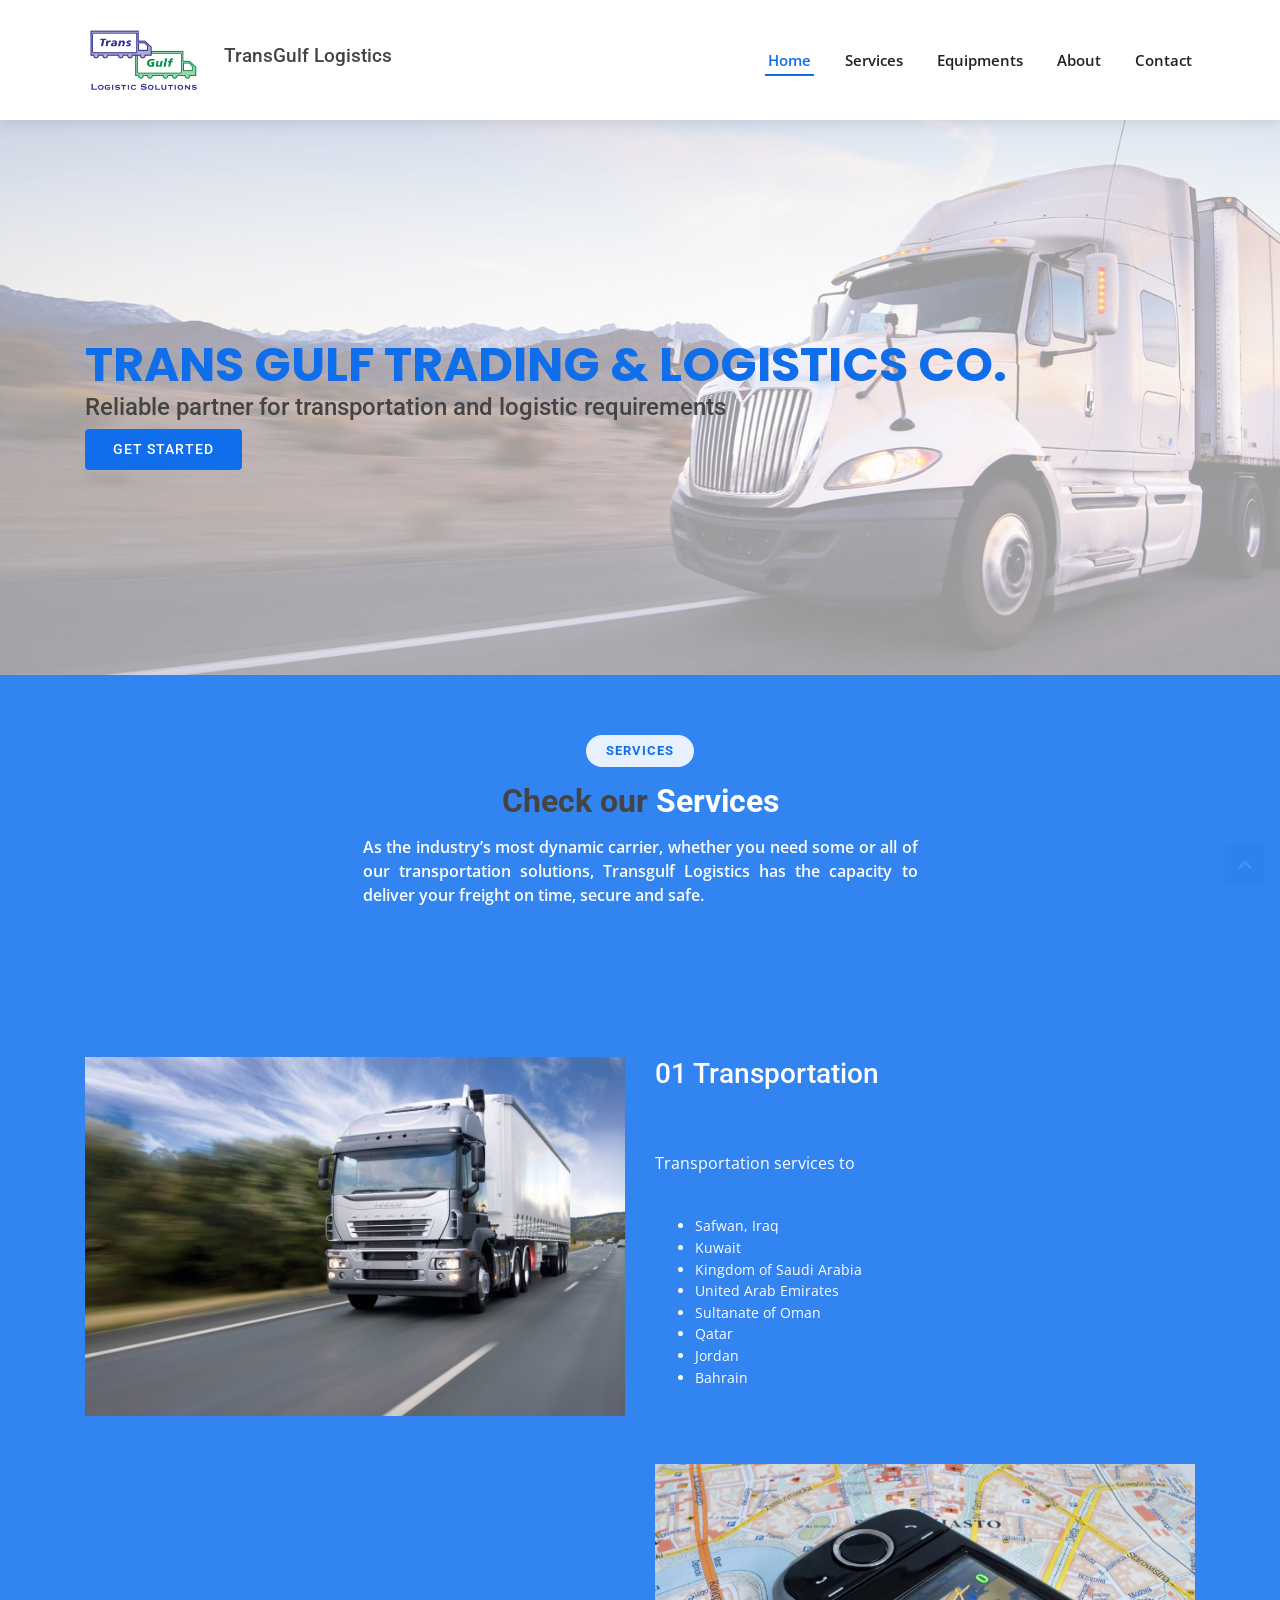
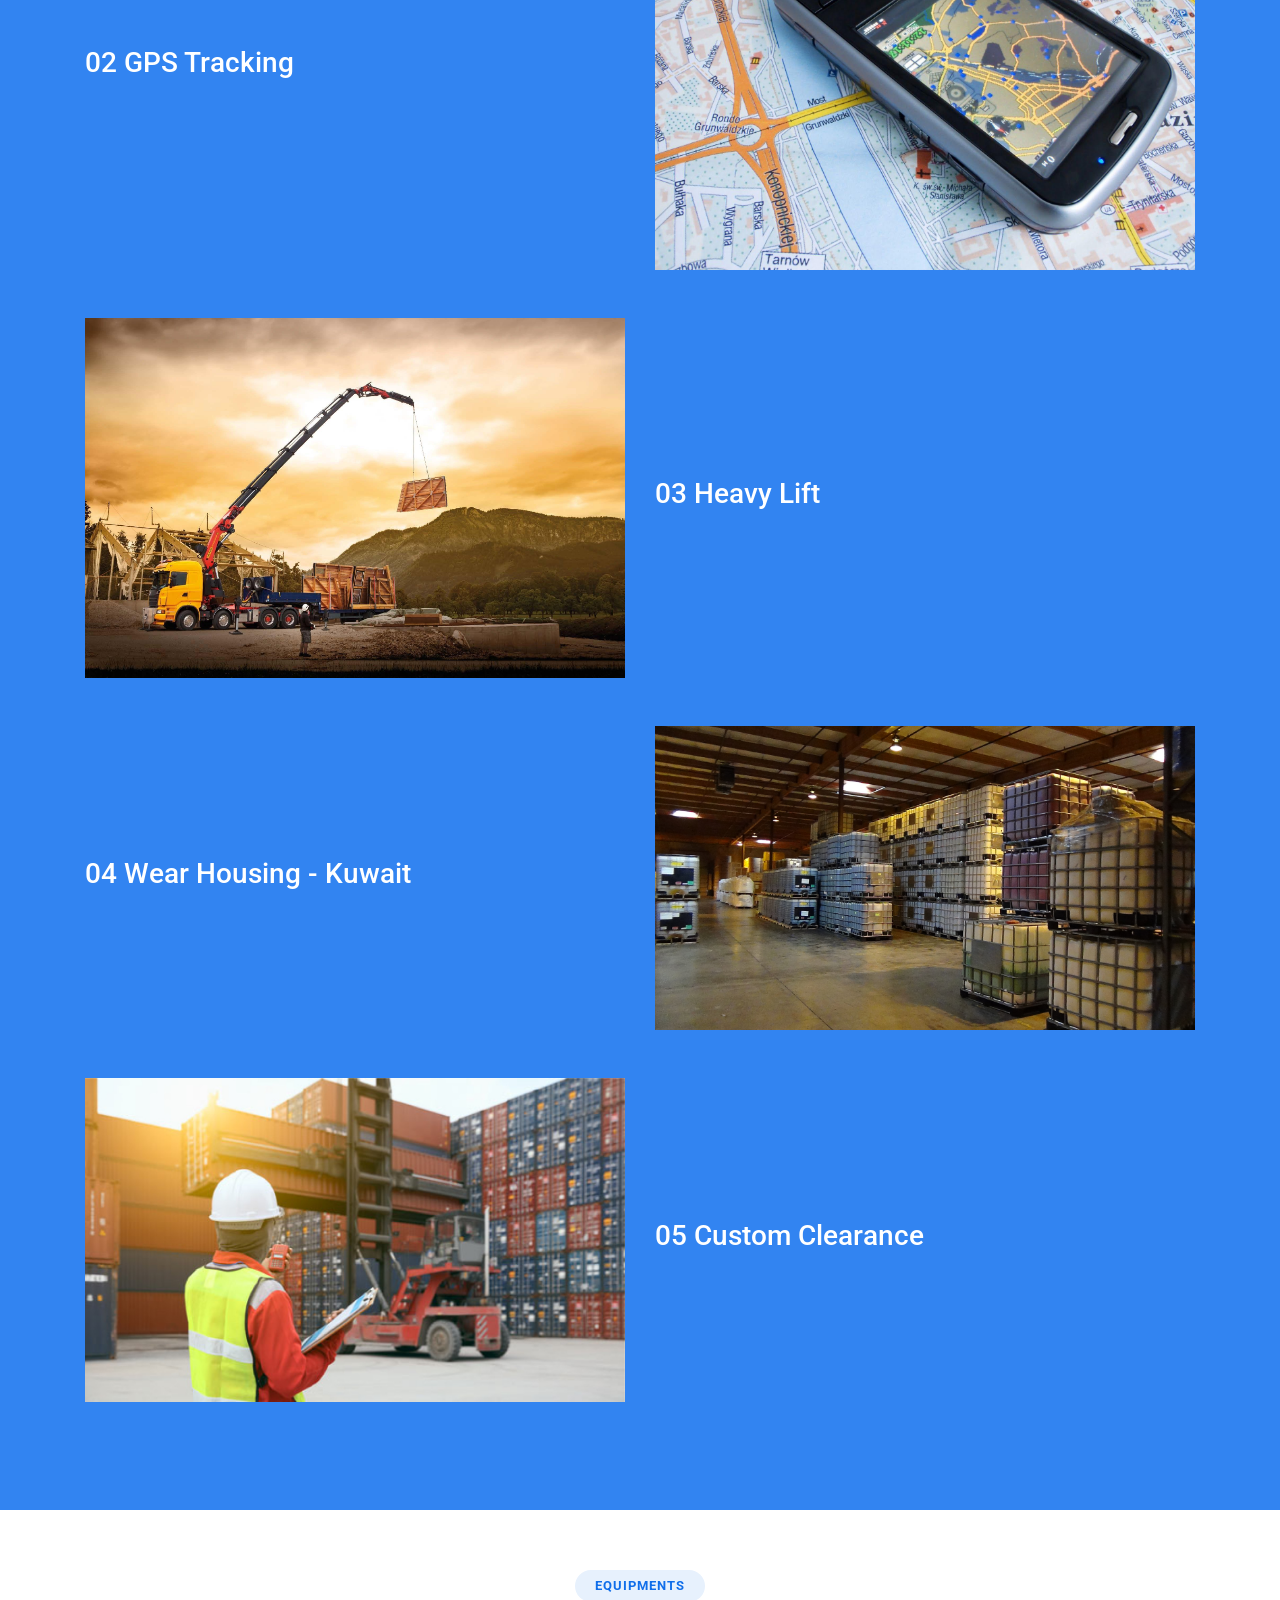
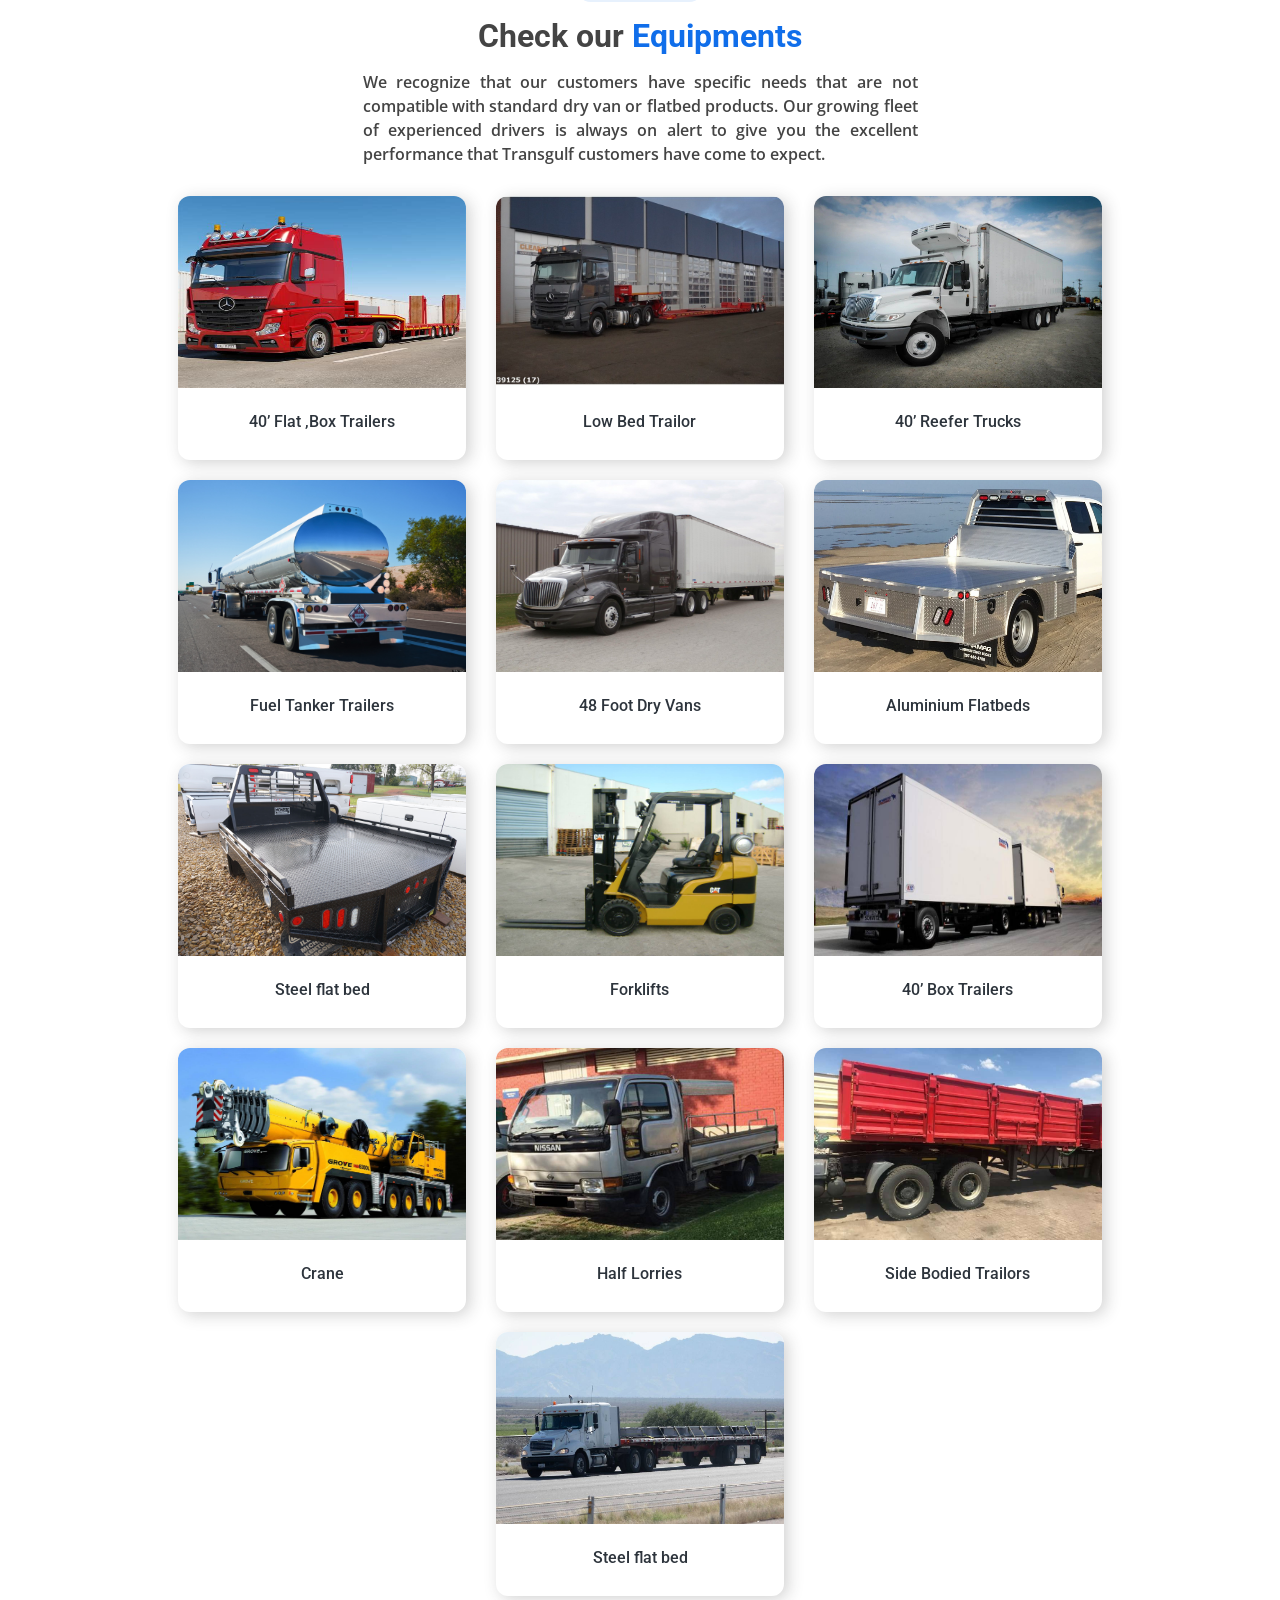
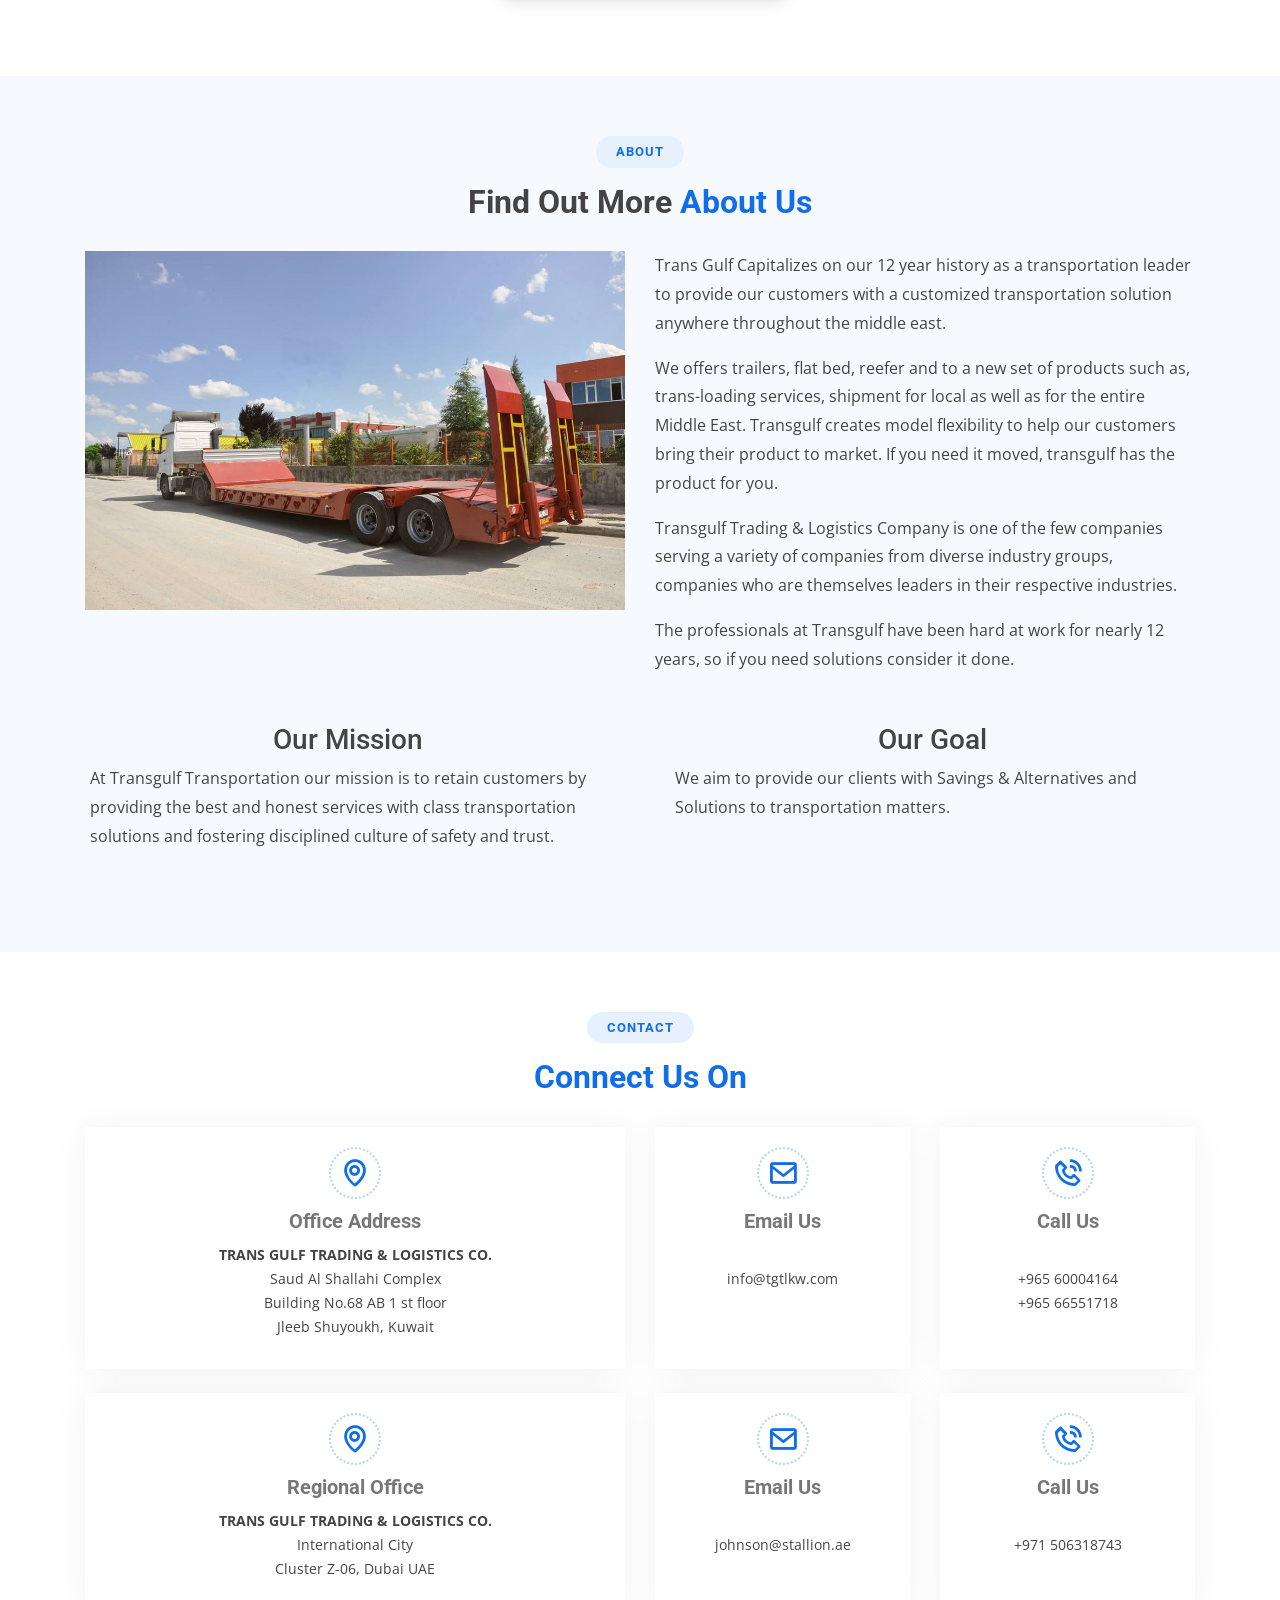
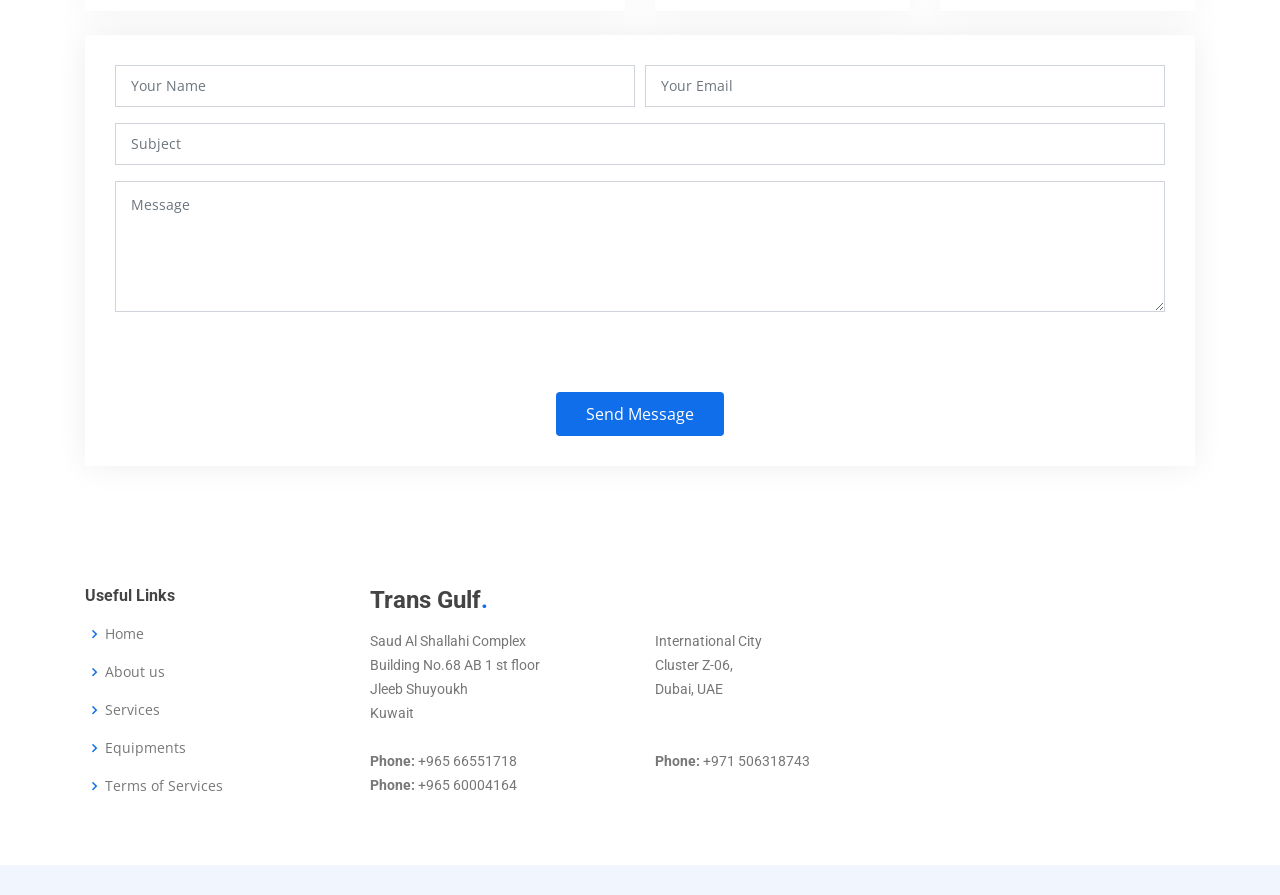
<file: index.html>
<!DOCTYPE html>
<html lang="en">
  <head>
    <meta charset="utf-8">
    <meta content="width=device-width, initial-scale=1.0" name="viewport">
    <title>TRANS GULF TRADING &amp; LOGISTICS CO.</title>
    <meta content="" name="description">
    <meta content="" name="keywords">
    <!-- Favicons -->
    <link href="assets/img/logo.png" rel="icon">
    <link href="assets/img/logo.png" rel="apple-touch-icon">
    <!-- Google Fonts -->
    <link href="https://fonts.googleapis.com/css?family=Open+Sans:300,300i,400,400i,600,600i,700,700i|Roboto:300,300i,400,400i,500,500i,600,600i,700,700i|Poppins:300,300i,400,400i,500,500i,600,600i,700,700i" rel="stylesheet">
    <!-- Vendor CSS Files -->
    <link href="assets/vendor/bootstrap/css/bootstrap.min.css" rel="stylesheet">
    <link href="assets/vendor/icofont/icofont.min.css" rel="stylesheet">
    <link href="assets/vendor/boxicons/css/boxicons.min.css" rel="stylesheet">
    <link href="assets/vendor/owl.carousel/assets/owl.carousel.min.css" rel="stylesheet">
    <link href="assets/vendor/venobox/venobox.css" rel="stylesheet">
    <link href="assets/vendor/aos/aos.css" rel="stylesheet">
    <!-- Template Main CSS File -->
    <link href="assets/css/style2.css" rel="stylesheet">
  </head>
  <body>
    <!-- ======= Top Bar ======= -->
    <!--   <div id="topbar" class="d-none d-lg-flex align-items-center fixed-top">
      <div class="container d-flex">
        <div class="contact-info mr-auto">
          <i class="icofont-envelope"></i> <a href="mailto:contact@example.com">johnson@stallion.ae</a>
          <i class="icofont-phone"></i> +971 506318743
        </div> -->
        <!--       <div class="social-links">
          <a href="#" class="twitter"><i class="icofont-twitter"></i></a>
          <a href="#" class="facebook"><i class="icofont-facebook"></i></a>
          <a href="#" class="instagram"><i class="icofont-instagram"></i></a>
          <a href="#" class="skype"><i class="icofont-skype"></i></a>
          <a href="#" class="linkedin"><i class="icofont-linkedin"></i></i></a>
        </div> -->
      <!--     </div>
    </div>
    -->
    <!-- ======= Header ======= -->
    <header id="header" class="fixed-top">
      <div class="container d-flex align-items-center">
        <a href="index.html" class="logo"><img src="assets/img/logo_final.png" style="margin-right: 20px"></a>
        <h4 class=" mr-auto" href="index.html" style="font-size: 1.2em;">TransGulf Logistics</h4>
        <!-- Uncomment below if you prefer to use an image logo -->
        <!-- <a href="index.html" class="logo mr-auto"><img src="assets/img/logo.png" alt=""></a>-->
        <nav class="nav-menu d-none d-lg-block">
          <ul>
            <li class="active"><a href="index.html">Home</a></li>
            <li><a href="#services">Services</a></li>
            <li><a href="#equipments">Equipments</a></li>
            <li><a href="#about">About</a></li>
            <!-- <li><a href="#team">Leadership</a></li> -->
            <li><a href="#contact">Contact</a></li>
          </ul>
          </nav><!-- .nav-menu -->
        </div>
        </header><!-- End Header -->
        <!-- ======= Hero Section ======= -->
        <section id="hero" class="d-flex align-items-center">
          <div class="container" data-aos="zoom-out" data-aos-delay="100">
            <h1> <span>TRANS GULF TRADING &amp; LOGISTICS CO.</spa>
              </h1>
              <h4>Reliable partner for transportation and logistic requirements</h4>
              <div class="d-flex">
                <a href="#about" class="btn-get-started scrollto">Get Started</a>
                
              </div>
            </div>
            </section><!-- End Hero -->
            <main id="main">
              <!-- ======= Featured Services Section ======= -->
              <!--   <section id="featured-services" class="featured-services">
                <div class="container" data-aos="fade-up">
                  <div class="row">
                    <div class="col-md-6 col-lg-3 d-flex align-items-stretch mb-5 mb-lg-0">
                      <div class="icon-box" data-aos="fade-up" data-aos-delay="100">
                        <div class="icon"><i class="bx bxl-dribbble"></i></div>
                        <h4 class="title"><a href="#">Why we are special?</a></h4>
                        <p class="description">We proactively monitors each carrier to ensure, they adhere to the safety and
                          insurance requirements. This practice enables us to contract with only safe, qualified
                        carriers to represent Transgulf. We build our relationships through trust and a commitment</p>
                      </div>
                    </div>
                    <div class="col-md-6 col-lg-3 d-flex align-items-stretch mb-5 mb-lg-0">
                      <div class="icon-box" data-aos="fade-up" data-aos-delay="200">
                        <div class="icon"><i class="bx bx-file"></i></div>
                        <h4 class="title"><a href="#">Ship Safely</a></h4>
                        <p class="description">We maintain highest standards for shipping and delivery through our renouned delivery partners.</p>
                      </div>
                    </div>
                    <div class="col-md-6 col-lg-3 d-flex align-items-stretch mb-5 mb-lg-0">
                      <div class="icon-box" data-aos="fade-up" data-aos-delay="300">
                        <div class="icon"><i class="bx bx-tachometer"></i></div>
                        <h4 class="title"><a href="#">100% Compliant</a></h4>
                        <p class="description">Law of the land is paramount for us and will ensure 100% rules & regulation compliance so that medicine reach your destination on time and in good condition.</p>
                      </div>
                    </div>
                    <div class="col-md-6 col-lg-3 d-flex align-items-stretch mb-5 mb-lg-0">
                      <div class="icon-box" data-aos="fade-up" data-aos-delay="400">
                        <div class="icon"><i class="bx bx-world"></i></div>
                        <h4 class="title"><a href="#">Personalized Service</a></h4>
                        <p class="description">Our personalized end-to-end product portfolio will surely fit in your requirment to ship medicines to you and your dear ones.</p>
                      </div>
                    </div>
                  </div>
                </div>
              </section> -->
              <!-- End Featured Services Section -->
              
              <!-- ======= Services Section ======= -->
              <section id="services" class="services" style="background: #3284f1;">
                <div class="container" data-aos="fade-up">
                  <div class="section-title">
                    <h2>Services</h2>
                    <h3>Check our <span style="color: #fff">Services</span></h3>
                    <p style="text-align: justify;color: #fff;">As the industry’s most dynamic carrier, whether you need some or all of our transportation
                      solutions, Transgulf Logistics has the capacity to deliver your freight on time, secure and
                      safe. <br><br>
                      <!--  We assure safety and scheduled delivery of shipments to final destination anywhere in the
                    gulf region.</p> -->
                  </div>
                  <!--                     <div class="row" style="margin-bottom: 25px;">
                    <div class="col-lg-4 col-md-6 d-flex align-items-stretch" data-aos="zoom-in" data-aos-delay="100">
                      <div class="icon-box">
                        <div class="icon"><i class="bx bxl-dribbble"></i></div>
                        <h4><a href="#">Transportation </a></h4>
                        <p>Transportation services to</p><br>
                        <ul style="text-align: left;font-size: .9em;">
                          <li>Safwan, Iraq </li>
                          <li>Kuwait</li>
                          <li> Kingdom of Saudi Arabia</li>
                          <li>United Arab Emirates</li>
                          <li>Sultanate of Oman</li>
                          <li>Qatar</li>
                          <li>Jordan</li>
                          <li> Bahrain</li>
                        </ul>
                        
                      </div>
                    </div>
                    <div class="col-lg-4 col-md-6 d-flex align-items-stretch mt-4 mt-md-0" data-aos="zoom-in" data-aos-delay="200">
                      <div class="icon-box">
                        <div class="icon"><i class="bx bx-current-location"></i></div>
                        <h4><a href="#">GPS Tracking </a></h4>
                        <p>GPS Tracking with AVLS system compliance</p>
                      </div>
                    </div>
                    <div class="col-lg-4 col-md-6 d-flex align-items-stretch mt-4 mt-lg-0" data-aos="zoom-in" data-aos-delay="300">
                      <div class="icon-box">
                        <div class="icon"><i class="bx bx-tachometer"></i></div>
                        <h4><a href="#">Heavy Lift</a></h4>
                        <p>Heavy Lift- Low Boy / Drop Deck / Multi Axel Trailers</p>
                      </div>
                    </div>
                  </div>
                  <div class="row">
                    <div class="col-lg-4 col-md-6 d-flex align-items-stretch mt-4 mt-md-0" data-aos="zoom-in" data-aos-delay="200">
                      <div class="icon-box">
                        <div class="icon"><i class="bx bx-building-house"></i></div>
                        <h4><a href="#">Warehousing – Kuwait </a></h4>
                        <p>GPRS Tracking with AVLS system compliance</p>
                      </div>
                    </div>
                    <div class="col-lg-4 col-md-6 d-flex align-items-stretch mt-4 mt-md-0" data-aos="zoom-in" data-aos-delay="200">
                      <div class="icon-box">
                        <div class="icon"><i class="bx bx-notepad"></i></div>
                        <h4><a href="#">Custom Clearance</a></h4>
                        <p>GPRS Tracking with AVLS system compliance</p>
                      </div>
                    </div>
                    
                    -->
                  </div>
                </div>
                <!-- <div class="container"> -->
                  <div class="container py-md-5 py-4">
                    <div class="row mt-lg-5 mt-4 media-tagged" id="media-tagged">
                      <div class="col-md-6 events-img">
                        <a href="#"> <img src="assets/img/img/transportation.jpg" class="img-fluid" alt="user-image" /></a>
                      </div>
                      <div class="col-md-6  events-info">
                        <h3 style="color:#fff"><span class="sub-tittle">01</span> Transportation</h3>
                        <h4 class="my-3"><a href="#" class="text-dark">&nbsp;</a></h4>
                        <p style="color: #fff;">Transportation services to</p><br>
                        <ul style="text-align: left;font-size: .9em;color: #fff;">
                          <li>Safwan, Iraq </li>
                          <li>Kuwait</li>
                          <li> Kingdom of Saudi Arabia</li>
                          <li>United Arab Emirates</li>
                          <li>Sultanate of Oman</li>
                          <li>Qatar</li>
                          <li>Jordan</li>
                          <li> Bahrain</li>
                        </ul>
                      </div>
                    </div>
                    <div class="row mt-lg-5 mt-4">
                      <div class="col-md-6 events-info" style="display: flex;align-items: center;">
                        <h3 style="color:#fff" ><span class="sub-tittle">02</span> GPS Tracking</h3>
                        
                        
                      </div>
                      <div class="col-md-6 events-img">
                        <a href="#"> <img src="assets/img/img/wp3712682.jpg" class="img-fluid" alt="user-image" /></a>
                      </div>
                    </div>
                    <div class="row mt-lg-5 mt-4 media-tagged" id="media-tagged">
                      <div class="col-md-6 events-img">
                        <a href="#"> <img src="assets/img/img/wp1915970.jpg" class="img-fluid" alt="user-image" /></a>
                      </div>
                      <div class="col-md-6 events-info" style="display: flex;align-items: center;">
                        <h3 style="color:#fff"><span class="sub-tittle">03</span> Heavy Lift</h3>
                        <h4 class="my-3"><a href="single.html" class="text-dark">&nbsp;</a></h4>
                      </div>
                    </div>
                    <div class="row mt-lg-5 mt-4">
                      <div class="col-md-6 events-info" style="display: flex;align-items: center;">
                        <h3 style="color:#fff"><span class="sub-tittle">04</span> Wear Housing - Kuwait</h3>
                        <h4 class="my-3"><a href="single.html" class="text-dark">&nbsp;</a></h4>
                      </div>
                      <div class="col-md-6 events-img">
                        <a href="#"> <img src="assets/img/img/wearhousing.jpg" class="img-fluid" alt="user-image" /></a>
                      </div>
                    </div>
                    <div class="row mt-lg-5 mt-4 media-tagged" id="media-tagged">
                      <div class="col-md-6 events-img">
                        <a href="#"> <img src="assets/img/img/customs-clearance-service.jpg" class="img-fluid" alt="user-image" /></a>
                      </div>
                      <div class="col-md-6 events-info" style="display: flex;align-items: center;">
                        <h3 style="color:#fff"><span class="sub-tittle">05</span> Custom Clearance</h3>
                        <h4 class="my-3"><a href="single.html" class="text-dark">&nbsp;</a></h4>
                      </div>
                    </div>
                  
                </div>
                </section><!-- End Services Section -->
                <!-- ======= Equipments Section ======= -->
                <section id="equipments" class="equipments">
                  <div class="container" data-aos="fade-up">
                    <div class="section-title">
                      <h2> Equipments</h2>
                      <h3>Check our <span>Equipments</span></h3>
                      <p style="text-align: justify;">We recognize that our customers have specific needs that are not compatible with standard
                        dry van or flatbed products. Our growing fleet of experienced drivers is always on alert to
                      give you the excellent performance that Transgulf customers have come to expect.</p>
                    </div>
                
                    
                    <div class="container" data-aos="fade-up" style="
                      align-items: center;
                      display: flex;
                      flex-direction: column;">
                      
                      <div class="row" data-aos="fade-up" data-aos-delay="100" >
                        <div class="col-lg-4" data-aos="zoom-out" data-aos-delay="100" style="margin-bottom: 20px">
                          <div class="card" style="width: 18rem;
                            border:0px;
                            border-top-right-radius: 12px !important;
                            border-top-left-radius: 12px !important;
                            border-bottom-right-radius: 12px !important;
                            border-bottom-left-radius: 12px !important;
                            -webkit-box-shadow: 4px 3px 16px 0px rgba(50, 50, 50, 0.22);
                            -moz-box-shadow:    4px 3px 16px 0px rgba(50, 50, 50, 0.22);
                            box-shadow:         4px 3px 16px 0px rgba(50, 50, 50, 0.22);
                            }">
                            <img class="card-img-top" src="assets/img/img/flatbed.jpg" alt="Card image cap" height="288px" width="192px" style=" border-top-right-radius: 12px !important;height: 192px;
                            border-top-left-radius: 12px !important;">
                            <div class="card-body">
                              <h5 style="text-align: center;"><a href="#" class="card-text" style="color:#2d343c;font-size: 0.8em;">40’ Flat ,Box Trailers</a></h5>
                            </div>
                          </div>
                        </div>
                        <div class="col-lg-4" data-aos="zoom-out" data-aos-delay="100" style="margin-bottom: 20px">
                          <div class="card" style="width: 18rem;
                            border:0px;
                            border-top-right-radius: 12px !important;
                            border-top-left-radius: 12px !important;
                            border-bottom-right-radius: 12px !important;
                            border-bottom-left-radius: 12px !important;
                            -webkit-box-shadow: 4px 3px 16px 0px rgba(50, 50, 50, 0.22);
                            -moz-box-shadow:    4px 3px 16px 0px rgba(50, 50, 50, 0.22);
                            box-shadow:         4px 3px 16px 0px rgba(50, 50, 50, 0.22);
                            }">
                            <img class="card-img-top" src="assets/img/img/lowbed.jpg" alt="Card image cap" height="288px" width="192px" style=" border-top-right-radius: 12px !important;height: 192px;
                            border-top-left-radius: 12px !important;">
                            <div class="card-body">
                              <h5 style="text-align: center;"><a href="#" class="card-text" style="color:#2d343c;font-size: 0.8em;">Low Bed Trailor</a></h5>
                            </div>
                          </div>
                        </div>
                        <div class="col-lg-4" data-aos="zoom-out" data-aos-delay="100" style="margin-bottom: 20px">
                          <div class="card" style="width: 18rem;
                            border:0px;
                            border-top-right-radius: 12px !important;
                            border-top-left-radius: 12px !important;
                            border-bottom-right-radius: 12px !important;
                            border-bottom-left-radius: 12px !important;
                            -webkit-box-shadow: 4px 3px 16px 0px rgba(50, 50, 50, 0.22);
                            -moz-box-shadow:    4px 3px 16px 0px rgba(50, 50, 50, 0.22);
                            box-shadow:         4px 3px 16px 0px rgba(50, 50, 50, 0.22);
                            }">
                            <img class="card-img-top" src="assets/img/img/reefer.jpg" alt="Card image cap" height="288px" width="192px" style=" border-top-right-radius: 12px !important;height: 192px;
                            border-top-left-radius: 12px !important;">
                            <div class="card-body">
                              <h5 style="text-align: center;"><a href="#" class="card-text" style="color:#2d343c;font-size: 0.8em;">40’ Reefer Trucks</a></h5>
                            </div>
                          </div>
                        </div>
                      </div>
                      <div class="row" data-aos="fade-up" data-aos-delay="100" >
                        <div class="col-lg-4" data-aos="zoom-out" data-aos-delay="100" style="margin-bottom: 20px">
                          <div class="card" style="width: 18rem;
                            border:0px;
                            border-top-right-radius: 12px !important;
                            border-top-left-radius: 12px !important;
                            border-bottom-right-radius: 12px !important;
                            border-bottom-left-radius: 12px !important;
                            -webkit-box-shadow: 4px 3px 16px 0px rgba(50, 50, 50, 0.22);
                            -moz-box-shadow:    4px 3px 16px 0px rgba(50, 50, 50, 0.22);
                            box-shadow:         4px 3px 16px 0px rgba(50, 50, 50, 0.22);
                            }">
                            <img class="card-img-top" src="assets/img/img/fuel_tanker.jpg" alt="Card image cap" height="288px" width="192px" style=" border-top-right-radius: 12px !important;height: 192px;
                            border-top-left-radius: 12px !important;">
                            <div class="card-body">
                              <h5 style="text-align: center;"><a href="#" class="card-text" style="color:#2d343c;font-size: 0.8em;">Fuel Tanker Trailers</a></h5>
                            </div>
                          </div>
                        </div>
                        <div class="col-lg-4" data-aos="zoom-out" data-aos-delay="100" style="margin-bottom: 20px">
                          <div class="card" style="width: 18rem;
                            border:0px;
                            border-top-right-radius: 12px !important;
                            border-top-left-radius: 12px !important;
                            border-bottom-right-radius: 12px !important;
                            border-bottom-left-radius: 12px !important;
                            -webkit-box-shadow: 4px 3px 16px 0px rgba(50, 50, 50, 0.22);
                            -moz-box-shadow:    4px 3px 16px 0px rgba(50, 50, 50, 0.22);
                            box-shadow:         4px 3px 16px 0px rgba(50, 50, 50, 0.22);
                            }">
                            <img class="card-img-top" src="assets/img/img/dry-van-truck.jpg" alt="Card image cap" height="288px" width="192px" style=" border-top-right-radius: 12px !important;height: 192px;
                            border-top-left-radius: 12px !important;">
                            <div class="card-body">
                              <h5 style="text-align: center;"><a href="#" class="card-text" style="color:#2d343c;font-size: 0.8em;">48 Foot Dry Vans</a></h5>
                            </div>
                          </div>
                        </div>
                        <div class="col-lg-4" data-aos="zoom-out" data-aos-delay="100" style="margin-bottom: 20px">
                          <div class="card" style="width: 18rem;
                            border:0px;
                            border-top-right-radius: 12px !important;
                            border-top-left-radius: 12px !important;
                            border-bottom-right-radius: 12px !important;
                            border-bottom-left-radius: 12px !important;
                            -webkit-box-shadow: 4px 3px 16px 0px rgba(50, 50, 50, 0.22);
                            -moz-box-shadow:    4px 3px 16px 0px rgba(50, 50, 50, 0.22);
                            box-shadow:         4px 3px 16px 0px rgba(50, 50, 50, 0.22);
                            }">
                            <img class="card-img-top" src="assets/img/img/aluminium_flatbed.jpg" alt="Card image cap" height="288px" width="192px" style=" border-top-right-radius: 12px !important;height: 192px;
                            border-top-left-radius: 12px !important;">
                            <div class="card-body">
                              <h5 style="text-align: center;"><a href="#" class="card-text" style="color:#2d343c;font-size: 0.8em;">Aluminium Flatbeds</a></h5>
                            </div>
                          </div>
                        </div>
                      </div>
                      <div class="row" data-aos="fade-up" data-aos-delay="100" >
                        <div class="col-lg-4" data-aos="zoom-out" data-aos-delay="100" style="margin-bottom: 20px">
                          <div class="card" style="width: 18rem;
                            border:0px;
                            border-top-right-radius: 12px !important;
                            border-top-left-radius: 12px !important;
                            border-bottom-right-radius: 12px !important;
                            border-bottom-left-radius: 12px !important;
                            -webkit-box-shadow: 4px 3px 16px 0px rgba(50, 50, 50, 0.22);
                            -moz-box-shadow:    4px 3px 16px 0px rgba(50, 50, 50, 0.22);
                            box-shadow:         4px 3px 16px 0px rgba(50, 50, 50, 0.22);
                            }">
                            <img class="card-img-top" src="assets/img/img/steelbed.jpg" alt="Card image cap" height="288px" width="192px" style=" border-top-right-radius: 12px !important;height: 192px;
                            border-top-left-radius: 12px !important;">
                            <div class="card-body">
                              <h5 style="text-align: center;"><a href="#" class="card-text" style="color:#2d343c;font-size: 0.8em;">Steel flat bed</a></h5>
                            </div>
                          </div>
                        </div>
                        <div class="col-lg-4" data-aos="zoom-out" data-aos-delay="100" style="margin-bottom: 20px">
                          <div class="card" style="width: 18rem;
                            border:0px;
                            border-top-right-radius: 12px !important;
                            border-top-left-radius: 12px !important;
                            border-bottom-right-radius: 12px !important;
                            border-bottom-left-radius: 12px !important;
                            -webkit-box-shadow: 4px 3px 16px 0px rgba(50, 50, 50, 0.22);
                            -moz-box-shadow:    4px 3px 16px 0px rgba(50, 50, 50, 0.22);
                            box-shadow:         4px 3px 16px 0px rgba(50, 50, 50, 0.22);
                            }">
                            <img class="card-img-top" src="assets/img/img/forklift.jpg" alt="Card image cap" height="288px" width="192px" style=" border-top-right-radius: 12px !important;height: 192px;
                            border-top-left-radius: 12px !important;">
                            <div class="card-body">
                              <h5 style="text-align: center;"><a href="#" class="card-text" style="color:#2d343c;font-size: 0.8em;">Forklifts</a></h5>
                            </div>
                          </div>
                        </div>
                        <div class="col-lg-4" data-aos="zoom-out" data-aos-delay="100" style="margin-bottom: 20px">
                          <div class="card" style="width: 18rem;
                            border:0px;
                            border-top-right-radius: 12px !important;
                            border-top-left-radius: 12px !important;
                            border-bottom-right-radius: 12px !important;
                            border-bottom-left-radius: 12px !important;
                            -webkit-box-shadow: 4px 3px 16px 0px rgba(50, 50, 50, 0.22);
                            -moz-box-shadow:    4px 3px 16px 0px rgba(50, 50, 50, 0.22);
                            box-shadow:         4px 3px 16px 0px rgba(50, 50, 50, 0.22);
                            }">
                            <img class="card-img-top" src="assets/img/img/box_trailor.jpg" alt="Card image cap" height="288px" width="192px" style=" border-top-right-radius: 12px !important;height: 192px;
                            border-top-left-radius: 12px !important;">
                            <div class="card-body">
                              <h5 style="text-align: center;"><a href="#" class="card-text" style="color:#2d343c;font-size: 0.8em;">40’ Box Trailers</a></h5>
                            </div>
                          </div>
                        </div>
                      </div>
                       <div class="row" data-aos="fade-up" data-aos-delay="100" >
                        <div class="col-lg-4" data-aos="zoom-out" data-aos-delay="100" style="margin-bottom: 20px">
                          <div class="card" style="width: 18rem;
                            border:0px;
                            border-top-right-radius: 12px !important;
                            border-top-left-radius: 12px !important;
                            border-bottom-right-radius: 12px !important;
                            border-bottom-left-radius: 12px !important;
                            -webkit-box-shadow: 4px 3px 16px 0px rgba(50, 50, 50, 0.22);
                            -moz-box-shadow:    4px 3px 16px 0px rgba(50, 50, 50, 0.22);
                            box-shadow:         4px 3px 16px 0px rgba(50, 50, 50, 0.22);
                            }">
                            <img class="card-img-top" src="assets/img/img/crane.jpg" alt="Card image cap" height="288px" width="192px" style=" border-top-right-radius: 12px !important;height: 192px;
                            border-top-left-radius: 12px !important;">
                            <div class="card-body">
                              <h5 style="text-align: center;"><a href="#" class="card-text" style="color:#2d343c;font-size: 0.8em;">Crane</a></h5>
                            </div>
                          </div>
                        </div>
                        <div class="col-lg-4" data-aos="zoom-out" data-aos-delay="100" style="margin-bottom: 20px">
                          <div class="card" style="width: 18rem;
                            border:0px;
                            border-top-right-radius: 12px !important;
                            border-top-left-radius: 12px !important;
                            border-bottom-right-radius: 12px !important;
                            border-bottom-left-radius: 12px !important;
                            -webkit-box-shadow: 4px 3px 16px 0px rgba(50, 50, 50, 0.22);
                            -moz-box-shadow:    4px 3px 16px 0px rgba(50, 50, 50, 0.22);
                            box-shadow:         4px 3px 16px 0px rgba(50, 50, 50, 0.22);
                            }">
                            <img class="card-img-top" src="assets/img/img/half_lorry.jpg" alt="Card image cap" height="288px" width="192px" style=" border-top-right-radius: 12px !important;height: 192px;
                            border-top-left-radius: 12px !important;">
                            <div class="card-body">
                              <h5 style="text-align: center;"><a href="#" class="card-text" style="color:#2d343c;font-size: 0.8em;">Half Lorries</a></h5>
                            </div>
                          </div>
                        </div>
                        <div class="col-lg-4" data-aos="zoom-out" data-aos-delay="100" style="margin-bottom: 20px">
                          <div class="card" style="width: 18rem;
                            border:0px;
                            border-top-right-radius: 12px !important;
                            border-top-left-radius: 12px !important;
                            border-bottom-right-radius: 12px !important;
                            border-bottom-left-radius: 12px !important;
                            -webkit-box-shadow: 4px 3px 16px 0px rgba(50, 50, 50, 0.22);
                            -moz-box-shadow:    4px 3px 16px 0px rgba(50, 50, 50, 0.22);
                            box-shadow:         4px 3px 16px 0px rgba(50, 50, 50, 0.22);
                            }">
                            <img class="card-img-top" src="assets/img/img/side_bodies_truck.jpg" alt="Card image cap" height="288px" width="192px" style=" border-top-right-radius: 12px !important;height: 192px;
                            border-top-left-radius: 12px !important;">
                            <div class="card-body">
                              <h5 style="text-align: center;"><a href="#" class="card-text" style="color:#2d343c;font-size: 0.8em;">Side Bodied Trailors</a></h5>
                            </div>
                          </div>
                        </div>
                      </div>
                       <div class="row" data-aos="fade-up" data-aos-delay="100" >
                        <div class="col-lg-4" data-aos="zoom-out" data-aos-delay="100" style="margin-bottom: 20px">
                          <div class="card" style="width: 18rem;
                            border:0px;
                            border-top-right-radius: 12px !important;
                            border-top-left-radius: 12px !important;
                            border-bottom-right-radius: 12px !important;
                            border-bottom-left-radius: 12px !important;
                            -webkit-box-shadow: 4px 3px 16px 0px rgba(50, 50, 50, 0.22);
                            -moz-box-shadow:    4px 3px 16px 0px rgba(50, 50, 50, 0.22);
                            box-shadow:         4px 3px 16px 0px rgba(50, 50, 50, 0.22);
                            }">
                            <img class="card-img-top" src="assets/img/img/steel_flatbed.jpg" alt="Card image cap" height="288px" width="192px" style=" border-top-right-radius: 12px !important;height: 192px;
                            border-top-left-radius: 12px !important;">
                            <div class="card-body">
                              <h5 style="text-align: center;"><a href="#" class="card-text" style="color:#2d343c;font-size: 0.8em;">Steel flat bed</a></h5>
                            </div>
                          </div>
                        </div>
                      </div>
                      
                    </div>
              
                  </div>
                  
                  </section><!-- End Equiments Section -->
                  
                  
                  <!-- ======= About Section ======= -->
                  <section id="about" class="about section-bg" style="
                    background-image: url('assets/img/about_bg.jpg');
                    background-attachment: fixed;
                    background-position: center;
                    background-repeat: no-repeat;
                    background-size: cover;">
                    <div class="container" data-aos="fade-up">
                      <div class="section-title">
                        <h2>About</h2>
                        <h3>Find Out More <span>About Us</span></h3>
                        <!--     <p>A 12 year old transportation leader which provides
                        customers with a customized transportation solution anywhere throughout the middle east.</p> -->
                        <!--           <p>Trans Gulf Capitalizes on our 12 year history as a transportation leader to provide our
                        customers with a customized transportation solution anywhere throughout the middle east.</p> -->
                      </div>
                      <div class="row">
                        <div class="col-lg-6" data-aos="zoom-out" data-aos-delay="100">
                          <img src="assets/img/about.jpg" class="img-fluid" alt="">
                        </div>
                        <div class="col-lg-6 pt-4 pt-lg-0 content d-flex flex-column justify-content-center" data-aos="fade-up" data-aos-delay="100">
                          <!--             <h3>Voluptatem dignissimos provident quasi corporis voluptates sit assumenda.</h3> -->
                          <p style="line-height: 1.8em;">
                            Trans Gulf Capitalizes on our 12 year history as a transportation leader to provide our
                            customers with a customized transportation solution anywhere throughout the middle east.
                          </p>
                          <p style="line-height: 1.8em;">
                            We offers trailers, flat bed, reefer and to a new set of products such as, trans-loading
                            services, shipment for local as well as for the entire Middle East. Transgulf creates model
                            flexibility to help our customers bring their product to market. If you need it moved, transgulf
                            has the product for you.
                          </p>
                          <p style="line-height: 1.8em;">
                            Transgulf Trading &amp; Logistics Company is one of the few companies serving a variety of
                            companies from diverse industry groups, companies who are themselves leaders in their
                            respective industries.
                          </p>
                          <p style="line-height: 1.8em;">The
                            professionals at Transgulf have been hard at work for nearly 12 years, so if you need
                          solutions consider it done.</p>
                          <!--             <ul>
                            <li>
                              <i class="bx bx-store-alt"></i>
                              <div>
                                <h5>Our Goal</h5>
                                <p>We aim to provide our clients with Savings &amp; Alternatives and Solutions to
                                transportation matters.</p>
                              </div>
                            </li>
                          </ul> -->
                          <!--                                   <h3>Our Goal</h3>
                          <p style="line-height: 1.8em;">
                            We aim to provide our clients with Savings &amp; Alternatives and Solutions to
                            transportation matters.
                          </p>
                          <h3>Our Mission</h3>
                          <p style="line-height: 1.8em;">
                            At Transgulf Transportation our mission is to retain customers by providing the best and
                            honest services with class transportation solutions and fostering disciplined culture of safety
                            and trust.
                          </p> -->
                          <!--             <ul>
                            <li>
                              <i class="bx bx-store-alt"></i>
                              <div>
                                <h5>Ullamco laboris nisi ut aliquip consequat</h5>
                                <p>Magni facilis facilis repellendus cum excepturi quaerat praesentium libre trade</p>
                              </div>
                            </li>
                            <li>
                              <i class="bx bx-images"></i>
                              <div>
                                <h5>Magnam soluta odio exercitationem reprehenderi</h5>
                                <p>Quo totam dolorum at pariatur aut distinctio dolorum laudantium illo direna pasata redi</p>
                              </div>
                            </li>
                          </ul> -->
                        </div>
                        <div>
                          <div class="row">
                            <div class="col-lg-6 col-md-6 d-flex align-items-stretch mt-4" data-aos="zoom-in" data-aos-delay="100">
                              <div class="icon-box" style="padding: 25px 20px !important;">
                                <div style="display: flex;align-items: center;justify-content: center;">
                                  
                                  <h3>Our Mission</h3>
                                </div>
                                <div>
                                  <p style="line-height: 1.8em;">
                                    At Transgulf Transportation our mission is to retain customers by providing the best and
                                    honest services with class transportation solutions and fostering disciplined culture of safety
                                    and trust.
                                  </p>
                                </div>
                                
                              </div>
                            </div>
                            <div class="col-lg-6 col-md-6 d-flex align-items-stretch mt-4" data-aos="zoom-in" data-aos-delay="100">
                              <div class="icon-box" style="padding: 25px 20px !important;">
                                <div style="display: flex;align-items: center;justify-content: center;">
                                  
                                  <h3>Our Goal</h3>
                                </div>
                                <div>
                                  <p style="line-height: 1.8em;">
                                    We aim to provide our clients with Savings &amp; Alternatives and Solutions to
                                    transportation matters.
                                  </p>
                                </div>
                                
                              </div>
                            </div>
                            
                          </div>
                          
                        </div>
                      </div>
                    </div>
                    </section><!-- End About Section -->
                    
                    <!-- ======= Team Section ======= -->
                    <!--      <section id="team" class="team section-bg">
                      <div class="container" data-aos="fade-up">
                        <div class="section-title">
                          <h2>Leadership</h2>
                          <h3>Our Team <span>Leaders</span></h3>
                          <p>With over 12 years of not only industry experience, our leadership team is part of what
                            makes Transgulf “Best in Class”. This team of tenured transportation experts is ready to
                          lead Transgulf into the future.</p>
                        </div>
                        <div class="row">
                          <div class="col-lg-6 col-md-6 d-flex align-items-stretch" data-aos="fade-up" data-aos-delay="100">
                            <div class="member">
                              <div class="member-info" style="text-align: center;">
                                <h4>Abu Saad Al Tainan Hajeri</h4>
                                <span>Chairman</span>
                              </div>
                            </div>
                          </div>
                          <div class="col-lg-6 col-md-6 d-flex align-items-stretch" data-aos="fade-up" data-aos-delay="100">
                            <div class="member">
                              <div class="member-info" style="text-align: center;">
                                <h4>Paramjit Singh Gurcharan</h4>
                                <span>General Manager of Operations</span>
                              </div>
                            </div>
                          </div>
                        </div>
                      </div>
                      </section> --><!-- End Team Section -->
                      <!-- ======= Contact Section ======= -->
                      <section id="contact" class="contact">
                        <div class="container" data-aos="fade-up">
                          <div class="section-title">
                            <h2>Contact</h2>
                            <h3><span>Connect Us On</span></h3>
                            <!-- <p>Ut possimus qui ut temporibus culpa velit eveniet modi omnis est adipisci expedita at voluptas atque vitae autem.</p> -->
                          </div>
                          <div class="row" data-aos="fade-up" data-aos-delay="100">
                            <div class="col-lg-6">
                              <div class="info-box mb-4">
                                <i class="bx bx-map"></i>
                                <h3>  Office Address</h3>
                                <p style="font-weight: bold;">TRANS GULF TRADING &amp; LOGISTICS CO.</p>
                                <p>Saud Al Shallahi Complex<br> Building No.68 AB 1 st floor<br>Jleeb Shuyoukh, Kuwait</p>
                              </div>
                            </div>
                            <div class="col-lg-3 col-md-6">
                              <div class="info-box  mb-4">
                                <i class="bx bx-envelope"></i>
                                <h3>Email Us</h3>
                                <br>
                                <p><a href="mailto:info@tgtlkw.com" style="color: #444444;">info@tgtlkw.com</a></p>
                                <br><br>
                              </div>
                            </div>
                            <div class="col-lg-3 col-md-6">
                              <div class="info-box  mb-4">
                                <i class="bx bx-phone-call"></i>
                                <h3>Call Us</h3>
                                <br>
                                <p><a href="tel:+965 60004164" style="color: #444444;">+965 60004164</a></p>
                                <p><a href="tel:+965 66551718" style="color: #444444;">+965 66551718</a></p>
                                <br>
                              </div>
                            </div>
                          </div>
                          <div class="row" data-aos="fade-up" data-aos-delay="100">
                            <div class="col-lg-6">
                              <div class="info-box mb-4">
                                <i class="bx bx-map"></i>
                                <h3>  Regional Office</h3>
                                <p style="font-weight: bold;">TRANS GULF TRADING &amp; LOGISTICS CO.</p>
                                <p>International City<br>
                                  Cluster Z-06,
                                Dubai UAE</p>
                              </div>
                            </div>
                            <div class="col-lg-3 col-md-6">
                              <div class="info-box  mb-4">
                                <i class="bx bx-envelope"></i>
                                <h3>Email Us</h3>
                                <br>
                                <p><a href="mailto:johnson@stallion.ae" style="color: #444444;">johnson@stallion.ae</a></p>
                                <br>
                              </div>
                            </div>
                            <div class="col-lg-3 col-md-6">
                              <div class="info-box  mb-4">
                                <i class="bx bx-phone-call"></i>
                                <h3>Call Us</h3>
                                <br>
                                <p><a href="tel:+971 506318743" style="color: #444444;">+971 506318743</a></p>
                                <br>
                              </div>
                            </div>
                          </div>
                          <div class="row" data-aos="fade-up" data-aos-delay="100">
                            <div class="col-lg-12">
                              <form action="forms/contact.php" method="post" role="form" class="php-email-form" enctype="multipart/form-data">
                            
                                <div class="form-row">
                                  <div class="col form-group">
                                    <input type="text" name="name" class="form-control" id="name" placeholder="Your Name" data-rule="minlen:4" data-msg="Please enter at least 4 chars" />
                                    <div class="validate"></div>
                                  </div>
                                  <div class="col form-group">
                                    <input type="email" class="form-control" name="email" id="email" placeholder="Your Email" data-rule="email" data-msg="Please enter a valid email" />
                                    <div class="validate"></div>
                                  </div>
                                </div>
                                <div class="form-group">
                                  <input type="text" class="form-control" name="subject" id="subject" placeholder="Subject" data-rule="minlen:4" data-msg="Please enter at least 8 chars of subject" />
                                  <div class="validate"></div>
                                </div>
                                <div class="form-group">
                                  <textarea class="form-control" name="message" id="message" rows="5" data-rule="required" data-msg="Please write something for us" placeholder="Message"></textarea>
                                  <div class="validate"></div>
                                </div>
                                <div class="mb-3">
                                  <span class="status-display mb-3" style="font-weight: bold"></span><br/><br/>
                                </div>
                                <div class="text-center"><button type="submit">Send Message</button></div>
                              </form>
                            </div>
                          </div>
                        </div>
                        </section><!-- End Contact Section -->
                        </main><!-- End #main -->
                        <!-- ======= Footer ======= -->
                        <footer id="footer">
                          <div class="footer-top">
                            <div class="container">
                              <div class="row">
                                <div class="col-lg-3 col-md-6 footer-links">
                                  <h4>Useful Links</h4>
                                  <ul>
                                    <li><i class="bx bx-chevron-right"></i> <a href="#">Home</a></li>
                                    <li><i class="bx bx-chevron-right"></i> <a href="#about">About us</a></li>
                                    <li><i class="bx bx-chevron-right"></i> <a href="#services">Services</a></li>
                                    <li><i class="bx bx-chevron-right"></i> <a href="#equipments">Equipments</a></li>
                                    <li><i class="bx bx-chevron-right"></i> <a href="#">Terms of Services</a></li>
                                  </ul>
                                </div>
                                <div class="col-lg-3 col-md-6 footer-contact">
                                  <h3>Trans Gulf<span>.</span></h3>
                                  <p>
                                    Saud Al Shallahi Complex<br>
                                    Building No.68 AB 1 st floor<br>
                                    Jleeb Shuyoukh<br>
                                    Kuwait<br><br>
                                    <strong>Phone:</strong> +965 66551718<br>
                                    <strong>Phone:</strong> +965 60004164<br>
                                    
                                  </p>
                                </div>
                                <div class="col-lg-3 col-md-6 footer-contact">
                                  <h3>&nbsp;<span></span></h3>
                                  <p>
                                    International City<br>
                                    Cluster Z-06,<br>
                                    Dubai, UAE<br><br><br>
                                    <strong>Phone:</strong> +971 506318743<br>
                                    
                                    
                                  </p>
                                </div>
                                
                                <!--           <div class="col-lg-3 col-md-6 footer-links">
                                  <h4>Our Services</h4>
                                  <ul>
                                    <li><i class="bx bx-chevron-right"></i> <a href="#">Web Design</a></li>
                                    <li><i class="bx bx-chevron-right"></i> <a href="#">Web Development</a></li>
                                    <li><i class="bx bx-chevron-right"></i> <a href="#">Product Management</a></li>
                                    <li><i class="bx bx-chevron-right"></i> <a href="#">Marketing</a></li>
                                    <li><i class="bx bx-chevron-right"></i> <a href="#">Graphic Design</a></li>
                                  </ul>
                                </div> -->
                                <!--           <div class="col-lg-3 col-md-6 footer-links">
                                  <h4>Our Social Networks</h4>
                                  <p>Cras fermentum odio eu feugiat lide par naso tierra videa magna derita valies</p>
                                  <div class="social-links mt-3">
                                    <a href="#" class="twitter"><i class="bx bxl-twitter"></i></a>
                                    <a href="#" class="facebook"><i class="bx bxl-facebook"></i></a>
                                    <a href="#" class="instagram"><i class="bx bxl-instagram"></i></a>
                                    <a href="#" class="google-plus"><i class="bx bxl-skype"></i></a>
                                    <a href="#" class="linkedin"><i class="bx bxl-linkedin"></i></a>
                                  </div>
                                </div> -->
                              </div>
                            </div>
                          </div>
                          </footer><!-- End Footer -->
                          <div id="preloader"></div>
                          <a href="#" class="back-to-top"><i class="icofont-simple-up"></i></a>
                          <!-- Vendor JS Files -->
                          <script src="assets/vendor/jquery/jquery.min.js"></script>
                          <script src="assets/vendor/bootstrap/js/bootstrap.bundle.min.js"></script>
                          <script src="assets/vendor/jquery.easing/jquery.easing.min.js"></script>
                          <script src="assets/vendor/php-email-form/validate.js"></script>
                          <script src="assets/vendor/waypoints/jquery.waypoints.min.js"></script>
                          <script src="assets/vendor/counterup/counterup.min.js"></script>
                          <script src="assets/vendor/owl.carousel/owl.carousel.min.js"></script>
                          <script src="assets/vendor/isotope-layout/isotope.pkgd.min.js"></script>
                          <script src="assets/vendor/venobox/venobox.min.js"></script>
                          <script src="assets/vendor/aos/aos.js"></script>
                          <!-- Template Main JS File -->
                          <script src="assets/js/main.js"></script>
                          <script>
                          $(document).ready(function(){
                          $("php-email-form").submit(function(e) {
                          e.preventDefault();
                          $status = $(this).find(".status-display").html("<div class=\"spinner-border  spinner-border-sm mr-2\" role=\"status\"><span class=\"sr-only\"> Loading...</span></div> Sending...").css("color","#008080");
                          $button = $(this).find("button[type=submit]").hide();
                          var formData = new FormData(this);
                          $.ajax({
                          url: 'api/order.php',
                          type: 'POST',
                          data: formData,
                          success: function (data) {
                          $status.html(data.message).css("color",data.errors==0?"#1fb570":"#CC0000");
                          if(data.errors==1){
                          $button.fadeIn();
                          }
                          },
                          error:function(e){
                          console.log(e);
                          $status.html("Some Error Occured").css("color","#CC0000");
                          $button.fadeIn();
                          },
                          cache: false,
                          dataType:"json",
                          contentType: false,
                          processData: false
                          });
                          });
                          });
                          </script>
                        </body>
                      </html>
</file>
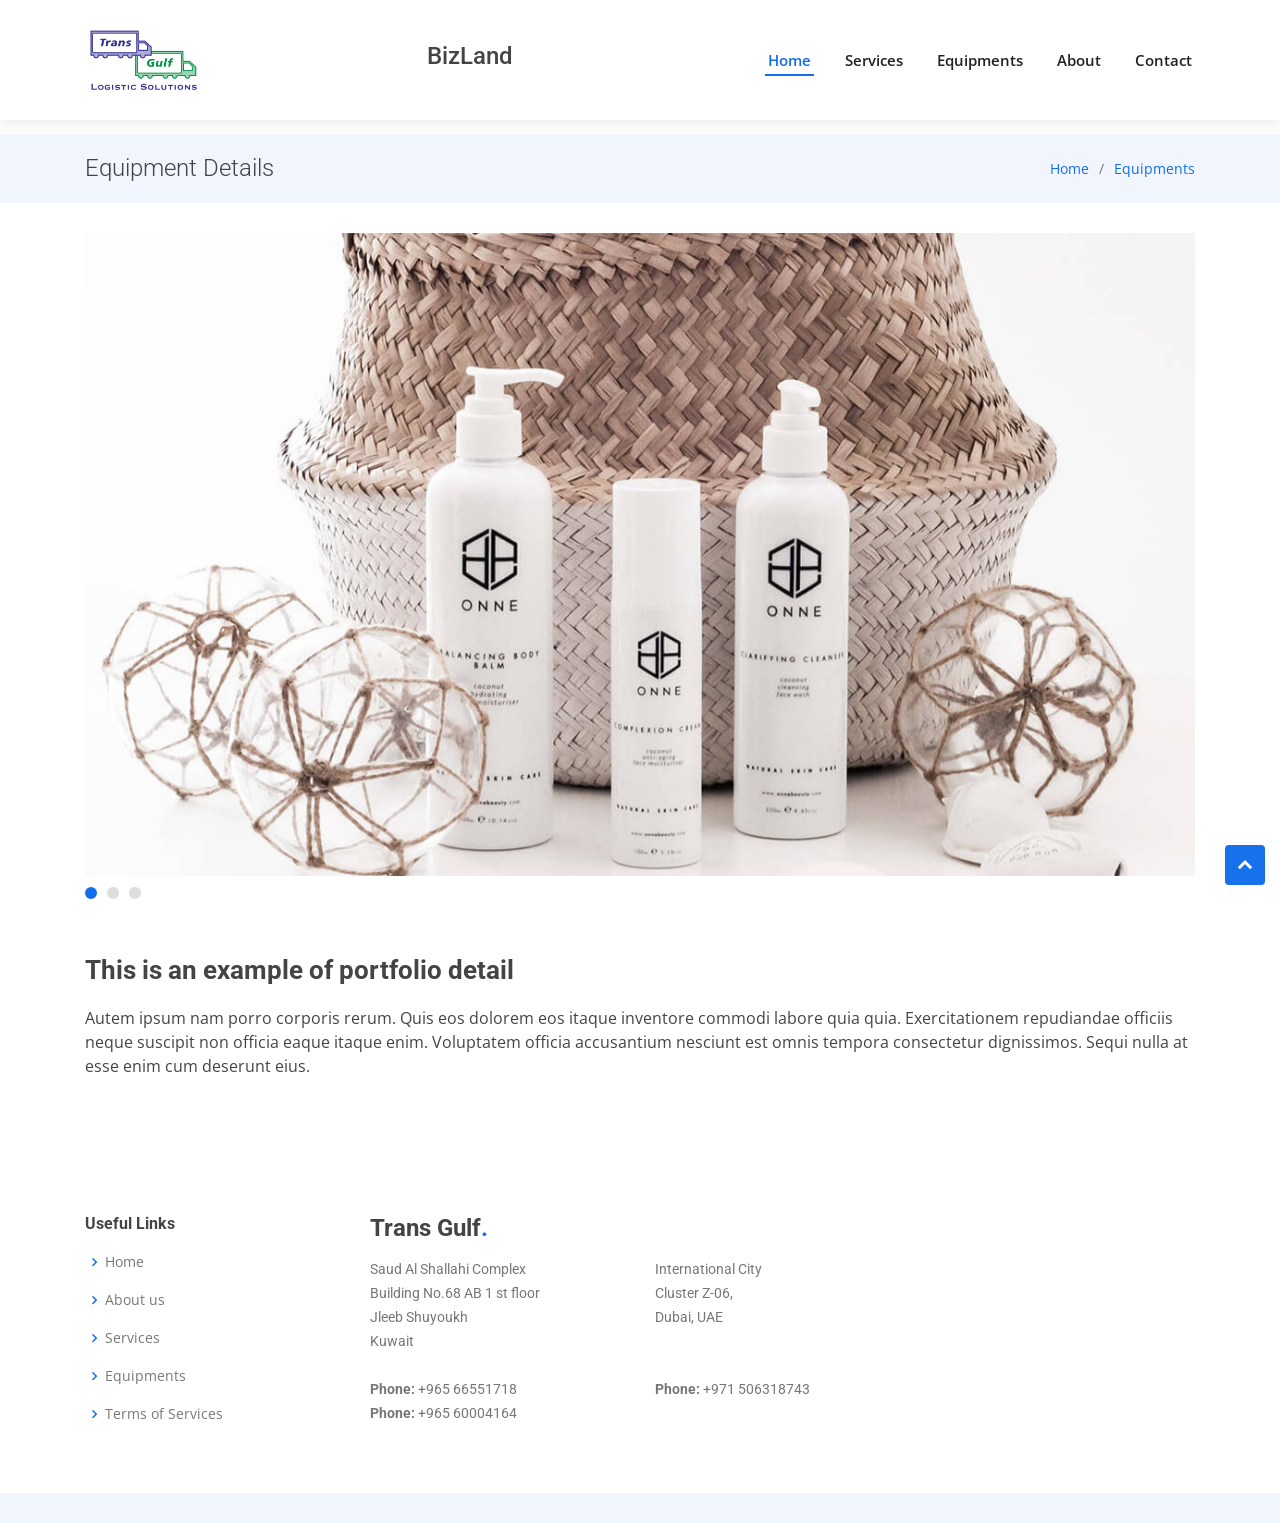
<file: about.html>
<!DOCTYPE html>
<html lang="en">
  <head>
    <meta charset="utf-8">
    <meta content="width=device-width, initial-scale=1.0" name="viewport">
    <title>Portfolio Details - BizLand Bootstrap Template</title>
    <meta content="" name="description">
    <meta content="" name="keywords">
    <!-- Favicons -->
    <link href="assets/img/favicon.png" rel="icon">
    <link href="assets/img/apple-touch-icon.png" rel="apple-touch-icon">
    <!-- Google Fonts -->
    <link href="https://fonts.googleapis.com/css?family=Open+Sans:300,300i,400,400i,600,600i,700,700i|Roboto:300,300i,400,400i,500,500i,600,600i,700,700i|Poppins:300,300i,400,400i,500,500i,600,600i,700,700i" rel="stylesheet">
    <!-- Vendor CSS Files -->
    <link href="assets/vendor/bootstrap/css/bootstrap.min.css" rel="stylesheet">
    <link href="assets/vendor/icofont/icofont.min.css" rel="stylesheet">
    <link href="assets/vendor/boxicons/css/boxicons.min.css" rel="stylesheet">
    <link href="assets/vendor/owl.carousel/assets/owl.carousel.min.css" rel="stylesheet">
    <link href="assets/vendor/venobox/venobox.css" rel="stylesheet">
    <link href="assets/vendor/aos/aos.css" rel="stylesheet">
    <!-- Template Main CSS File -->
    <link href="assets/css/style2.css" rel="stylesheet">
    <!-- =======================================================
    * Template Name: BizLand - v1.1.1
    * Template URL: https://bootstrapmade.com/bizland-bootstrap-business-template/
    * Author: BootstrapMade.com
    * License: https://bootstrapmade.com/license/
    ======================================================== -->
  </head>
  <body>
    
    <!-- ======= Header ======= -->
    <header id="header" class="fixed-top">
      <div class="container d-flex align-items-center">
       <a href="index.html" class="logo mr-auto"><img src="assets/img/logo_final.png"></a>
        <h4 class=" mr-auto" href="index.html">BizLand</h4>
        <!-- Uncomment below if you prefer to use an image logo -->
        <!-- <a href="index.html" class="logo mr-auto"><img src="assets/img/logo.png" alt=""></a>-->
        <nav class="nav-menu d-none d-lg-block">
          <ul>
            <li class="active"><a href="index.html">Home</a></li>
            <li><a href="#services">Services</a></li>
            <li><a href="#equipments">Equipments</a></li>
            <li><a href="#about">About</a></li>
            <!-- <li><a href="#team">Leadership</a></li> -->
            <li><a href="#contact">Contact</a></li>
          </ul>
          </nav><!-- .nav-menu -->
        </div>
        </header><!-- End Header -->
        <main id="main" data-aos="fade-up">
          <!-- ======= Breadcrumbs Section ======= -->
          <section class="breadcrumbs">
            <div class="container">
              <div class="d-flex justify-content-between align-items-center">
                <h2>Equipment Details</h2>
                <ol>
                  <li><a href="index.html">Home</a></li>
                  <li><a href="portfolio.html">Equipments</a></li>
      
                </ol>
              </div>
            </div>
            </section><!-- Breadcrumbs Section -->
            <!-- ======= Portfolio Details Section ======= -->
            <section class="portfolio-details">
              <div class="container">
                <div class="portfolio-details-container">
                  <div class="owl-carousel portfolio-details-carousel">
                    <img src="assets/img/portfolio/portfolio-details-1.jpg" class="img-fluid" alt="">
                    <img src="assets/img/portfolio/portfolio-details-2.jpg" class="img-fluid" alt="">
                    <img src="assets/img/portfolio/portfolio-details-3.jpg" class="img-fluid" alt="">
                  </div>
                </div>
                <div class="portfolio-description">
                  <h2>This is an example of portfolio detail</h2>
                  <p>
                    Autem ipsum nam porro corporis rerum. Quis eos dolorem eos itaque inventore commodi labore quia quia. Exercitationem repudiandae officiis neque suscipit non officia eaque itaque enim. Voluptatem officia accusantium nesciunt est omnis tempora consectetur dignissimos. Sequi nulla at esse enim cum deserunt eius.
                  </p>
                </div>
              </div>
              </section><!-- End Portfolio Details Section -->
              </main><!-- End #main -->
               <!-- ======= Footer ======= -->
                          <footer id="footer">
                            <div class="footer-top">
                              <div class="container">
                                <div class="row">
                                  <div class="col-lg-3 col-md-6 footer-links">
                                    <h4>Useful Links</h4>
                                    <ul>
                                      <li><i class="bx bx-chevron-right"></i> <a href="#">Home</a></li>
                                      <li><i class="bx bx-chevron-right"></i> <a href="#about">About us</a></li>
                                      <li><i class="bx bx-chevron-right"></i> <a href="#services">Services</a></li>
                                      <li><i class="bx bx-chevron-right"></i> <a href="#equipments">Equipments</a></li>
                                      <li><i class="bx bx-chevron-right"></i> <a href="#">Terms of Services</a></li>
                                    </ul>
                                  </div>
                                  <div class="col-lg-3 col-md-6 footer-contact">
                                    <h3>Trans Gulf<span>.</span></h3>
                                    <p>
                                      Saud Al Shallahi Complex<br>
                                      Building No.68 AB 1 st floor<br>
                                      Jleeb Shuyoukh<br>
                                      Kuwait<br><br>
                                      <strong>Phone:</strong> +965 66551718<br>
                                      <strong>Phone:</strong> +965 60004164<br>
                                      
                                    </p>
                                  </div>
                                  <div class="col-lg-3 col-md-6 footer-contact">
                                    <h3>&nbsp;<span></span></h3>
                                    <p>
                                      International City<br>
                                      Cluster Z-06,<br>
                                      Dubai, UAE<br><br><br>
                                      <strong>Phone:</strong> +971 506318743<br>
                                      
                                      
                                    </p>
                                  </div>
                                  
                                  <!--           <div class="col-lg-3 col-md-6 footer-links">
                                    <h4>Our Services</h4>
                                    <ul>
                                      <li><i class="bx bx-chevron-right"></i> <a href="#">Web Design</a></li>
                                      <li><i class="bx bx-chevron-right"></i> <a href="#">Web Development</a></li>
                                      <li><i class="bx bx-chevron-right"></i> <a href="#">Product Management</a></li>
                                      <li><i class="bx bx-chevron-right"></i> <a href="#">Marketing</a></li>
                                      <li><i class="bx bx-chevron-right"></i> <a href="#">Graphic Design</a></li>
                                    </ul>
                                  </div> -->
                                  <!--           <div class="col-lg-3 col-md-6 footer-links">
                                    <h4>Our Social Networks</h4>
                                    <p>Cras fermentum odio eu feugiat lide par naso tierra videa magna derita valies</p>
                                    <div class="social-links mt-3">
                                      <a href="#" class="twitter"><i class="bx bxl-twitter"></i></a>
                                      <a href="#" class="facebook"><i class="bx bxl-facebook"></i></a>
                                      <a href="#" class="instagram"><i class="bx bxl-instagram"></i></a>
                                      <a href="#" class="google-plus"><i class="bx bxl-skype"></i></a>
                                      <a href="#" class="linkedin"><i class="bx bxl-linkedin"></i></a>
                                    </div>
                                  </div> -->
                                </div>
                              </div>
                            </div>
                            </footer><!-- End Footer -->
                <div id="preloader"></div>
                <a href="#" class="back-to-top"><i class="icofont-simple-up"></i></a>
                <!-- Vendor JS Files -->
                <script src="assets/vendor/jquery/jquery.min.js"></script>
                <script src="assets/vendor/bootstrap/js/bootstrap.bundle.min.js"></script>
                <script src="assets/vendor/jquery.easing/jquery.easing.min.js"></script>
                <script src="assets/vendor/php-email-form/validate.js"></script>
                <script src="assets/vendor/waypoints/jquery.waypoints.min.js"></script>
                <script src="assets/vendor/counterup/counterup.min.js"></script>
                <script src="assets/vendor/owl.carousel/owl.carousel.min.js"></script>
                <script src="assets/vendor/isotope-layout/isotope.pkgd.min.js"></script>
                <script src="assets/vendor/venobox/venobox.min.js"></script>
                <script src="assets/vendor/aos/aos.js"></script>
                <!-- Template Main JS File -->
                <script src="assets/js/main.js"></script>
              </body>
            </html>
</file>
<file: assets/vendor/venobox/venobox.css>
/* ------ venobox.css --------*/
.vbox-overlay *, .vbox-overlay *:before, .vbox-overlay *:after{
    -webkit-backface-visibility: hidden;
    -webkit-box-sizing:border-box;
    -moz-box-sizing:border-box;
    box-sizing:border-box;
}
.vbox-overlay * { 
    -webkit-backface-visibility: visible;
    backface-visibility: visible;
}
.vbox-overlay{
    display: -webkit-flex;
    display: flex;
    -webkit-flex-direction: column;
    flex-direction: column;
    -webkit-justify-content: center;
    justify-content: center;
    -webkit-align-items: center;
    align-items: center;
    position: fixed;
    left: 0;
    top: 0;
    bottom: 0;
    right: 0;
    z-index: 999999;
}

/* ----- navigation ----- */
.vbox-title{
    width: 100%;
    height: 40px;
    float: left;
    text-align: center;
    line-height: 28px;
    font-size: 12px;
    padding: 6px 50px;
    overflow: hidden;
    position: fixed;
    display: none;
    left: 0;
    z-index: 89;
}
.vbox-close{
    cursor: pointer;
    position: fixed;
    top: -1px;
    right: 0;
    width: 50px;
    height: 40px;
    padding: 6px;
    display: block;
    background-position:10px center;
    overflow: hidden;
    font-size: 24px;
    line-height: 1;
    text-align: center;
    z-index: 99;
}
.vbox-left{
    cursor: pointer;
    position: fixed;
    left: 0;
    height: 40px;
    overflow: hidden;
    line-height: 28px;
    font-size: 12px;
    z-index: 99;
    display: flex;
    align-items:center;
}
.vbox-num{
    display: inline-block;
    margin: 6px 0 6px 15px;
}
/* ----- Social share ----- */
.vbox-share{
    line-height: 28px;
    font-size: 12px;
    overflow: hidden;
    position: fixed;
    left: 0;
    z-index: 98;
    display: flex;
    align-items:center;
    justify-content: center;
    width: 100%;
    text-align: center;
}
.vbox-share svg{
    max-height: 28px;
    width: 28px;
    z-index: 10;
    margin-left: 12px;
    margin-top: 6px;
    margin-bottom: 6px;
    vertical-align: middle;
}


/* ----- navigation ARROWS ----- */
.vbox-next, .vbox-prev{
    position: fixed;
    top: 50%;
    margin-top: -15px;
    overflow: hidden;
    cursor: pointer;
    display: block;
    width: 45px;
    height: 45px;
    z-index: 99;
}
.vbox-next span, .vbox-prev span{
    position: relative;
    width: 20px;
    height: 20px;
    border: 2px solid transparent;
    border-top-color: #B6B6B6;
    border-right-color: #B6B6B6;
    text-indent: -100px;
    position: absolute;
    top: 8px;
    display: block;
}
.vbox-prev{
    left: 15px;
}
.vbox-next{
    right: 15px;
}
.vbox-prev span{
    left: 10px;
    -ms-transform: rotate(-135deg);
    -webkit-transform: rotate(-135deg);
    transform: rotate(-135deg);
}
.vbox-next span{
    -ms-transform: rotate(45deg);
    -webkit-transform: rotate(45deg);
    transform: rotate(45deg);
    right: 10px;
}
/* ------- inline window ------ */
.vbox-inline{
    width: 420px;
    height: 315px;
    height: 70vh;
    padding: 10px;
    background: #fff;
    margin: 0 auto;
    overflow: auto;
    text-align: left;
}
/* ------- Video & iFrames window ------ */
.venoframe{
    max-width: 100%;
    width: 100%;
    border: none;
    width: 100%;
    height: 260px;
    height: 70vh;
}
.venoframe.vbvid{
    height: 260px;
}
@media (min-width: 768px) {
    .venoframe, .vbox-inline{
        width: 90%;
        height: 360px;
        height: 70vh;
    }
    .venoframe.vbvid{
        width: 640px;
        height: 360px;
    }
}
@media (min-width: 992px) {
    .venoframe, .vbox-inline{
        max-width: 1200px;
        width: 80%;
        height: 540px;
        height: 70vh;
    }
    .venoframe.vbvid{
        width: 960px;
        height: 540px;
    }
}
/* 
Please do NOT edit this part! 
or at least read this note: http://i.imgur.com/7C0ws9e.gif
*/
.vbox-open{
    overflow: hidden;
}
.vbox-container{
    position: absolute;
    left: 0;
    right: 0;
    top: 0;
    bottom: 0;
    overflow-x: hidden;
    overflow-y: scroll;
    overflow-scrolling: touch;
    -webkit-overflow-scrolling: touch;
    z-index: 20;
    max-height: 100%;

}

.vbox-content{
    text-align: center;
    float: left;
    width: 100%;
    position: relative;
    overflow: hidden;
    padding: 20px 4%;
}
.vbox-container img{
    max-width: 100%;
    height: auto;
}
.vbox-figlio{
    box-shadow: 0 0 12px rgba(0,0,0,0.19), 0 6px 6px rgba(0,0,0,0.23);
    max-width: 100%;
    text-align: initial;
}
img.vbox-figlio{
    -webkit-user-select: none;
-khtml-user-select: none;
-moz-user-select: none;
-o-user-select: none;
user-select: none;
}
.vbox-content.swipe-left{
    margin-left: -200px !important;
}
.vbox-content.swipe-right{
    margin-left: 200px !important;
}
.vbox-animated{
    webkit-transition: margin 300ms ease-out;
    transition: margin 300ms ease-out;
}

/* ---------- preloader ----------
 * SPINKIT 
 * http://tobiasahlin.com/spinkit/
-------------------------------- */
.sk-double-bounce,.sk-rotating-plane{width:40px;height:40px;margin:40px auto}.sk-rotating-plane{background-color:#333;-webkit-animation:sk-rotatePlane 1.2s infinite ease-in-out;animation:sk-rotatePlane 1.2s infinite ease-in-out}@-webkit-keyframes sk-rotatePlane{0%{-webkit-transform:perspective(120px) rotateX(0) rotateY(0);transform:perspective(120px) rotateX(0) rotateY(0)}50%{-webkit-transform:perspective(120px) rotateX(-180.1deg) rotateY(0);transform:perspective(120px) rotateX(-180.1deg) rotateY(0)}100%{-webkit-transform:perspective(120px) rotateX(-180deg) rotateY(-179.9deg);transform:perspective(120px) rotateX(-180deg) rotateY(-179.9deg)}}@keyframes sk-rotatePlane{0%{-webkit-transform:perspective(120px) rotateX(0) rotateY(0);transform:perspective(120px) rotateX(0) rotateY(0)}50%{-webkit-transform:perspective(120px) rotateX(-180.1deg) rotateY(0);transform:perspective(120px) rotateX(-180.1deg) rotateY(0)}100%{-webkit-transform:perspective(120px) rotateX(-180deg) rotateY(-179.9deg);transform:perspective(120px) rotateX(-180deg) rotateY(-179.9deg)}}.sk-double-bounce{position:relative}.sk-double-bounce .sk-child{width:100%;height:100%;border-radius:50%;background-color:#333;opacity:.6;position:absolute;top:0;left:0;-webkit-animation:sk-doubleBounce 2s infinite ease-in-out;animation:sk-doubleBounce 2s infinite ease-in-out}.sk-chasing-dots .sk-child,.sk-spinner-pulse,.sk-three-bounce .sk-child{background-color:#333;border-radius:100%}.sk-double-bounce .sk-double-bounce2{-webkit-animation-delay:-1s;animation-delay:-1s}@-webkit-keyframes sk-doubleBounce{0%,100%{-webkit-transform:scale(0);transform:scale(0)}50%{-webkit-transform:scale(1);transform:scale(1)}}@keyframes sk-doubleBounce{0%,100%{-webkit-transform:scale(0);transform:scale(0)}50%{-webkit-transform:scale(1);transform:scale(1)}}.sk-wave{margin:40px auto;width:50px;height:40px;text-align:center;font-size:10px}.sk-wave .sk-rect{background-color:#333;height:100%;width:6px;display:inline-block;-webkit-animation:sk-waveStretchDelay 1.2s infinite ease-in-out;animation:sk-waveStretchDelay 1.2s infinite ease-in-out}.sk-wave .sk-rect1{-webkit-animation-delay:-1.2s;animation-delay:-1.2s}.sk-wave .sk-rect2{-webkit-animation-delay:-1.1s;animation-delay:-1.1s}.sk-wave .sk-rect3{-webkit-animation-delay:-1s;animation-delay:-1s}.sk-wave .sk-rect4{-webkit-animation-delay:-.9s;animation-delay:-.9s}.sk-wave .sk-rect5{-webkit-animation-delay:-.8s;animation-delay:-.8s}@-webkit-keyframes sk-waveStretchDelay{0%,100%,40%{-webkit-transform:scaleY(.4);transform:scaleY(.4)}20%{-webkit-transform:scaleY(1);transform:scaleY(1)}}@keyframes sk-waveStretchDelay{0%,100%,40%{-webkit-transform:scaleY(.4);transform:scaleY(.4)}20%{-webkit-transform:scaleY(1);transform:scaleY(1)}}.sk-wandering-cubes{margin:40px auto;width:40px;height:40px;position:relative}.sk-wandering-cubes .sk-cube{background-color:#333;width:10px;height:10px;position:absolute;top:0;left:0;-webkit-animation:sk-wanderingCube 1.8s ease-in-out -1.8s infinite both;animation:sk-wanderingCube 1.8s ease-in-out -1.8s infinite both}.sk-chasing-dots,.sk-spinner-pulse{width:40px;height:40px;margin:40px auto}.sk-wandering-cubes .sk-cube2{-webkit-animation-delay:-.9s;animation-delay:-.9s}@-webkit-keyframes sk-wanderingCube{0%{-webkit-transform:rotate(0);transform:rotate(0)}25%{-webkit-transform:translateX(30px) rotate(-90deg) scale(.5);transform:translateX(30px) rotate(-90deg) scale(.5)}50%{-webkit-transform:translateX(30px) translateY(30px) rotate(-179deg);transform:translateX(30px) translateY(30px) rotate(-179deg)}50.1%{-webkit-transform:translateX(30px) translateY(30px) rotate(-180deg);transform:translateX(30px) translateY(30px) rotate(-180deg)}75%{-webkit-transform:translateX(0) translateY(30px) rotate(-270deg) scale(.5);transform:translateX(0) translateY(30px) rotate(-270deg) scale(.5)}100%{-webkit-transform:rotate(-360deg);transform:rotate(-360deg)}}@keyframes sk-wanderingCube{0%{-webkit-transform:rotate(0);transform:rotate(0)}25%{-webkit-transform:translateX(30px) rotate(-90deg) scale(.5);transform:translateX(30px) rotate(-90deg) scale(.5)}50%{-webkit-transform:translateX(30px) translateY(30px) rotate(-179deg);transform:translateX(30px) translateY(30px) rotate(-179deg)}50.1%{-webkit-transform:translateX(30px) translateY(30px) rotate(-180deg);transform:translateX(30px) translateY(30px) rotate(-180deg)}75%{-webkit-transform:translateX(0) translateY(30px) rotate(-270deg) scale(.5);transform:translateX(0) translateY(30px) rotate(-270deg) scale(.5)}100%{-webkit-transform:rotate(-360deg);transform:rotate(-360deg)}}.sk-spinner-pulse{-webkit-animation:sk-pulseScaleOut 1s infinite ease-in-out;animation:sk-pulseScaleOut 1s infinite ease-in-out}@-webkit-keyframes sk-pulseScaleOut{0%{-webkit-transform:scale(0);transform:scale(0)}100%{-webkit-transform:scale(1);transform:scale(1);opacity:0}}@keyframes sk-pulseScaleOut{0%{-webkit-transform:scale(0);transform:scale(0)}100%{-webkit-transform:scale(1);transform:scale(1);opacity:0}}.sk-chasing-dots{position:relative;text-align:center;-webkit-animation:sk-chasingDotsRotate 2s infinite linear;animation:sk-chasingDotsRotate 2s infinite linear}.sk-chasing-dots .sk-child{width:60%;height:60%;display:inline-block;position:absolute;top:0;-webkit-animation:sk-chasingDotsBounce 2s infinite ease-in-out;animation:sk-chasingDotsBounce 2s infinite ease-in-out}.sk-chasing-dots .sk-dot2{top:auto;bottom:0;-webkit-animation-delay:-1s;animation-delay:-1s}@-webkit-keyframes sk-chasingDotsRotate{100%{-webkit-transform:rotate(360deg);transform:rotate(360deg)}}@keyframes sk-chasingDotsRotate{100%{-webkit-transform:rotate(360deg);transform:rotate(360deg)}}@-webkit-keyframes sk-chasingDotsBounce{0%,100%{-webkit-transform:scale(0);transform:scale(0)}50%{-webkit-transform:scale(1);transform:scale(1)}}@keyframes sk-chasingDotsBounce{0%,100%{-webkit-transform:scale(0);transform:scale(0)}50%{-webkit-transform:scale(1);transform:scale(1)}}.sk-three-bounce{margin:40px auto;width:80px;text-align:center}.sk-three-bounce .sk-child{width:20px;height:20px;display:inline-block;-webkit-animation:sk-three-bounce 1.4s ease-in-out 0s infinite both;animation:sk-three-bounce 1.4s ease-in-out 0s infinite both}.sk-circle .sk-child:before,.sk-fading-circle .sk-circle:before{display:block;border-radius:100%;content:'';background-color:#333}.sk-three-bounce .sk-bounce1{-webkit-animation-delay:-.32s;animation-delay:-.32s}.sk-three-bounce .sk-bounce2{-webkit-animation-delay:-.16s;animation-delay:-.16s}@-webkit-keyframes sk-three-bounce{0%,100%,80%{-webkit-transform:scale(0);transform:scale(0)}40%{-webkit-transform:scale(1);transform:scale(1)}}@keyframes sk-three-bounce{0%,100%,80%{-webkit-transform:scale(0);transform:scale(0)}40%{-webkit-transform:scale(1);transform:scale(1)}}.sk-circle{margin:40px auto;width:40px;height:40px;position:relative}.sk-circle .sk-child{width:100%;height:100%;position:absolute;left:0;top:0}.sk-circle .sk-child:before{margin:0 auto;width:15%;height:15%;-webkit-animation:sk-circleBounceDelay 1.2s infinite ease-in-out both;animation:sk-circleBounceDelay 1.2s infinite ease-in-out both}.sk-circle .sk-circle2{-webkit-transform:rotate(30deg);-ms-transform:rotate(30deg);transform:rotate(30deg)}.sk-circle .sk-circle3{-webkit-transform:rotate(60deg);-ms-transform:rotate(60deg);transform:rotate(60deg)}.sk-circle .sk-circle4{-webkit-transform:rotate(90deg);-ms-transform:rotate(90deg);transform:rotate(90deg)}.sk-circle .sk-circle5{-webkit-transform:rotate(120deg);-ms-transform:rotate(120deg);transform:rotate(120deg)}.sk-circle .sk-circle6{-webkit-transform:rotate(150deg);-ms-transform:rotate(150deg);transform:rotate(150deg)}.sk-circle .sk-circle7{-webkit-transform:rotate(180deg);-ms-transform:rotate(180deg);transform:rotate(180deg)}.sk-circle .sk-circle8{-webkit-transform:rotate(210deg);-ms-transform:rotate(210deg);transform:rotate(210deg)}.sk-circle .sk-circle9{-webkit-transform:rotate(240deg);-ms-transform:rotate(240deg);transform:rotate(240deg)}.sk-circle .sk-circle10{-webkit-transform:rotate(270deg);-ms-transform:rotate(270deg);transform:rotate(270deg)}.sk-circle .sk-circle11{-webkit-transform:rotate(300deg);-ms-transform:rotate(300deg);transform:rotate(300deg)}.sk-circle .sk-circle12{-webkit-transform:rotate(330deg);-ms-transform:rotate(330deg);transform:rotate(330deg)}.sk-circle .sk-circle2:before{-webkit-animation-delay:-1.1s;animation-delay:-1.1s}.sk-circle .sk-circle3:before{-webkit-animation-delay:-1s;animation-delay:-1s}.sk-circle .sk-circle4:before{-webkit-animation-delay:-.9s;animation-delay:-.9s}.sk-circle .sk-circle5:before{-webkit-animation-delay:-.8s;animation-delay:-.8s}.sk-circle .sk-circle6:before{-webkit-animation-delay:-.7s;animation-delay:-.7s}.sk-circle .sk-circle7:before{-webkit-animation-delay:-.6s;animation-delay:-.6s}.sk-circle .sk-circle8:before{-webkit-animation-delay:-.5s;animation-delay:-.5s}.sk-circle .sk-circle9:before{-webkit-animation-delay:-.4s;animation-delay:-.4s}.sk-circle .sk-circle10:before{-webkit-animation-delay:-.3s;animation-delay:-.3s}.sk-circle .sk-circle11:before{-webkit-animation-delay:-.2s;animation-delay:-.2s}.sk-circle .sk-circle12:before{-webkit-animation-delay:-.1s;animation-delay:-.1s}@-webkit-keyframes sk-circleBounceDelay{0%,100%,80%{-webkit-transform:scale(0);transform:scale(0)}40%{-webkit-transform:scale(1);transform:scale(1)}}@keyframes sk-circleBounceDelay{0%,100%,80%{-webkit-transform:scale(0);transform:scale(0)}40%{-webkit-transform:scale(1);transform:scale(1)}}.sk-cube-grid{width:40px;height:40px;margin:40px auto}.sk-cube-grid .sk-cube{width:33.33%;height:33.33%;background-color:#333;float:left;-webkit-animation:sk-cubeGridScaleDelay 1.3s infinite ease-in-out;animation:sk-cubeGridScaleDelay 1.3s infinite ease-in-out}.sk-cube-grid .sk-cube1{-webkit-animation-delay:.2s;animation-delay:.2s}.sk-cube-grid .sk-cube2{-webkit-animation-delay:.3s;animation-delay:.3s}.sk-cube-grid .sk-cube3{-webkit-animation-delay:.4s;animation-delay:.4s}.sk-cube-grid .sk-cube4{-webkit-animation-delay:.1s;animation-delay:.1s}.sk-cube-grid .sk-cube5{-webkit-animation-delay:.2s;animation-delay:.2s}.sk-cube-grid .sk-cube6{-webkit-animation-delay:.3s;animation-delay:.3s}.sk-cube-grid .sk-cube7{-webkit-animation-delay:0ms;animation-delay:0ms}.sk-cube-grid .sk-cube8{-webkit-animation-delay:.1s;animation-delay:.1s}.sk-cube-grid .sk-cube9{-webkit-animation-delay:.2s;animation-delay:.2s}@-webkit-keyframes sk-cubeGridScaleDelay{0%,100%,70%{-webkit-transform:scale3D(1,1,1);transform:scale3D(1,1,1)}35%{-webkit-transform:scale3D(0,0,1);transform:scale3D(0,0,1)}}@keyframes sk-cubeGridScaleDelay{0%,100%,70%{-webkit-transform:scale3D(1,1,1);transform:scale3D(1,1,1)}35%{-webkit-transform:scale3D(0,0,1);transform:scale3D(0,0,1)}}.sk-fading-circle{margin:40px auto;width:40px;height:40px;position:relative}.sk-fading-circle .sk-circle{width:100%;height:100%;position:absolute;left:0;top:0}.sk-fading-circle .sk-circle:before{margin:0 auto;width:15%;height:15%;-webkit-animation:sk-circleFadeDelay 1.2s infinite ease-in-out both;animation:sk-circleFadeDelay 1.2s infinite ease-in-out both}.sk-fading-circle .sk-circle2{-webkit-transform:rotate(30deg);-ms-transform:rotate(30deg);transform:rotate(30deg)}.sk-fading-circle .sk-circle3{-webkit-transform:rotate(60deg);-ms-transform:rotate(60deg);transform:rotate(60deg)}.sk-fading-circle .sk-circle4{-webkit-transform:rotate(90deg);-ms-transform:rotate(90deg);transform:rotate(90deg)}.sk-fading-circle .sk-circle5{-webkit-transform:rotate(120deg);-ms-transform:rotate(120deg);transform:rotate(120deg)}.sk-fading-circle .sk-circle6{-webkit-transform:rotate(150deg);-ms-transform:rotate(150deg);transform:rotate(150deg)}.sk-fading-circle .sk-circle7{-webkit-transform:rotate(180deg);-ms-transform:rotate(180deg);transform:rotate(180deg)}.sk-fading-circle .sk-circle8{-webkit-transform:rotate(210deg);-ms-transform:rotate(210deg);transform:rotate(210deg)}.sk-fading-circle .sk-circle9{-webkit-transform:rotate(240deg);-ms-transform:rotate(240deg);transform:rotate(240deg)}.sk-fading-circle .sk-circle10{-webkit-transform:rotate(270deg);-ms-transform:rotate(270deg);transform:rotate(270deg)}.sk-fading-circle .sk-circle11{-webkit-transform:rotate(300deg);-ms-transform:rotate(300deg);transform:rotate(300deg)}.sk-fading-circle .sk-circle12{-webkit-transform:rotate(330deg);-ms-transform:rotate(330deg);transform:rotate(330deg)}.sk-fading-circle .sk-circle2:before{-webkit-animation-delay:-1.1s;animation-delay:-1.1s}.sk-fading-circle .sk-circle3:before{-webkit-animation-delay:-1s;animation-delay:-1s}.sk-fading-circle .sk-circle4:before{-webkit-animation-delay:-.9s;animation-delay:-.9s}.sk-fading-circle .sk-circle5:before{-webkit-animation-delay:-.8s;animation-delay:-.8s}.sk-fading-circle .sk-circle6:before{-webkit-animation-delay:-.7s;animation-delay:-.7s}.sk-fading-circle .sk-circle7:before{-webkit-animation-delay:-.6s;animation-delay:-.6s}.sk-fading-circle .sk-circle8:before{-webkit-animation-delay:-.5s;animation-delay:-.5s}.sk-fading-circle .sk-circle9:before{-webkit-animation-delay:-.4s;animation-delay:-.4s}.sk-fading-circle .sk-circle10:before{-webkit-animation-delay:-.3s;animation-delay:-.3s}.sk-fading-circle .sk-circle11:before{-webkit-animation-delay:-.2s;animation-delay:-.2s}.sk-fading-circle .sk-circle12:before{-webkit-animation-delay:-.1s;animation-delay:-.1s}@-webkit-keyframes sk-circleFadeDelay{0%,100%,39%{opacity:0}40%{opacity:1}}@keyframes sk-circleFadeDelay{0%,100%,39%{opacity:0}40%{opacity:1}}.sk-folding-cube{margin:40px auto;width:40px;height:40px;position:relative;-webkit-transform:rotateZ(45deg);transform:rotateZ(45deg)}.sk-folding-cube .sk-cube{float:left;width:50%;height:50%;position:relative;-webkit-transform:scale(1.1);-ms-transform:scale(1.1);transform:scale(1.1)}.sk-folding-cube .sk-cube:before{content:'';position:absolute;top:0;left:0;width:100%;height:100%;background-color:#333;-webkit-animation:sk-foldCubeAngle 2.4s infinite linear both;animation:sk-foldCubeAngle 2.4s infinite linear both;-webkit-transform-origin:100% 100%;-ms-transform-origin:100% 100%;transform-origin:100% 100%}.sk-folding-cube .sk-cube2{-webkit-transform:scale(1.1) rotateZ(90deg);transform:scale(1.1) rotateZ(90deg)}.sk-folding-cube .sk-cube3{-webkit-transform:scale(1.1) rotateZ(180deg);transform:scale(1.1) rotateZ(180deg)}.sk-folding-cube .sk-cube4{-webkit-transform:scale(1.1) rotateZ(270deg);transform:scale(1.1) rotateZ(270deg)}.sk-folding-cube .sk-cube2:before{-webkit-animation-delay:.3s;animation-delay:.3s}.sk-folding-cube .sk-cube3:before{-webkit-animation-delay:.6s;animation-delay:.6s}.sk-folding-cube .sk-cube4:before{-webkit-animation-delay:.9s;animation-delay:.9s}@-webkit-keyframes sk-foldCubeAngle{0%,10%{-webkit-transform:perspective(140px) rotateX(-180deg);transform:perspective(140px) rotateX(-180deg);opacity:0}25%,75%{-webkit-transform:perspective(140px) rotateX(0);transform:perspective(140px) rotateX(0);opacity:1}100%,90%{-webkit-transform:perspective(140px) rotateY(180deg);transform:perspective(140px) rotateY(180deg);opacity:0}}@keyframes sk-foldCubeAngle{0%,10%{-webkit-transform:perspective(140px) rotateX(-180deg);transform:perspective(140px) rotateX(-180deg);opacity:0}25%,75%{-webkit-transform:perspective(140px) rotateX(0);transform:perspective(140px) rotateX(0);opacity:1}100%,90%{-webkit-transform:perspective(140px) rotateY(180deg);transform:perspective(140px) rotateY(180deg);opacity:0}}
</file>
<file: assets/css/style2.css>
/*--------------------------------------------------------------
# General
--------------------------------------------------------------*/
body {
  font-family: "Open Sans", sans-serif;
  color: #444444;
}

a {
  color: #106eea;
}

a:hover {
  color: #3b8af2;
  text-decoration: none;
}

h1, h2, h3, h4, h5, h6 {
  font-family: "Roboto", sans-serif;
}

/*--------------------------------------------------------------
# Preloader
--------------------------------------------------------------*/
#preloader {
  position: fixed;
  top: 0;
  left: 0;
  right: 0;
  bottom: 0;
  z-index: 9999;
  overflow: hidden;
  background: #fff;
}

#preloader:before {
  content: "";
  position: fixed;
  top: calc(50% - 30px);
  left: calc(50% - 30px);
  border: 6px solid #106eea;
  border-top-color: #e2eefd;
  border-radius: 50%;
  width: 60px;
  height: 60px;
  -webkit-animation: animate-preloader 1s linear infinite;
  animation: animate-preloader 1s linear infinite;
}

@-webkit-keyframes animate-preloader {
  0% {
    transform: rotate(0deg);
  }
  100% {
    transform: rotate(360deg);
  }
}

@keyframes animate-preloader {
  0% {
    transform: rotate(0deg);
  }
  100% {
    transform: rotate(360deg);
  }
}

/*--------------------------------------------------------------
# Back to top button
--------------------------------------------------------------*/
.back-to-top {
  position: fixed;
  display: none;
  right: 15px;
  bottom: 15px;
  z-index: 99999;
}

.back-to-top i {
  display: flex;
  align-items: center;
  justify-content: center;
  font-size: 24px;
  width: 40px;
  height: 40px;
  border-radius: 4px;
  background: #106eea;
  color: #fff;
  transition: all 0.4s;
}

.back-to-top i:hover {
  background: #3284f1;
  color: #fff;
}

/*--------------------------------------------------------------
# Disable aos animation delay on mobile devices
--------------------------------------------------------------*/
@media screen and (max-width: 768px) {
  [data-aos-delay] {
    transition-delay: 0 !important;
  }
}

/*--------------------------------------------------------------
# Top Bar
--------------------------------------------------------------*/
#topbar {
  background: #106eea;
  height: 40px;
  font-size: 14px;
  transition: all 0.5s;
  color: #fff;
}

#topbar.topbar-scrolled {
  top: -40px;
}

#topbar .contact-info a {
  line-height: 1;
  color: #fff;
  transition: 0.3s;
}

#topbar .contact-info a:hover {
  text-decoration: underline;
}

#topbar .contact-info i {
  padding-right: 4px;
  margin-left: 15px;
}

#topbar .contact-info i:first-child {
  margin-left: 0;
}

#topbar .social-links a {
  color: rgba(255, 255, 255, 0.6);
  padding-left: 15px;
  display: inline-block;
  line-height: 1px;
  transition: 0.3s;
}

#topbar .social-links a:hover {
  color: #fff;
}

/*--------------------------------------------------------------
# Header
--------------------------------------------------------------*/
#header {
  background: #fff;
  transition: all 0.5s;
  z-index: 997;
  padding: 25px 0;
  box-shadow: 0px 2px 15px rgba(0, 0, 0, 0.1);
}

#header.header-scrolled {
  top: 0;
  padding: 15px;
}

#header .logo {
  font-size: 32px;
  margin: 0;
  padding: 0;
  line-height: 1;
  font-weight: 600;
  letter-spacing: 0.8px;
  font-family: "Poppins", sans-serif;
}

#header .logo a {
  color: #222222;
}

#header .logo a span {
  color: #106eea;
}

#header .logo img {
  max-height: 70px;
}

@media (max-width: 992px) {
  #header {
    padding: 15px;
    top: 0;
  }
  #header .logo {
    font-size: 28px;
  }
}

/*--------------------------------------------------------------
# Navigation Menu
--------------------------------------------------------------*/
/* Desktop Navigation */
.nav-menu ul {
  margin: 0;
  padding: 0;
  list-style: none;
}

.nav-menu > ul {
  display: flex;
}

.nav-menu > ul > li {
  position: relative;
  white-space: nowrap;
  padding: 10px 0 10px 28px;
}

.nav-menu a {
  display: block;
  position: relative;
  color: #222222;
  transition: 0.3s;
  font-size: 15px;
  font-weight: 600;
  padding: 0 3px;
  font-family: "Open Sans", sans-serif;
}

.nav-menu > ul > li > a:before {
  content: "";
  position: absolute;
  width: 100%;
  height: 2px;
  bottom: -5px;
  left: 0;
  background-color: #106eea;
  visibility: hidden;
  width: 0px;
  transition: all 0.3s ease-in-out 0s;
}

.nav-menu a:hover:before, .nav-menu li:hover > a:before, .nav-menu .active > a:before {
  visibility: visible;
  width: 100%;
}

.nav-menu a:hover, .nav-menu .active > a, .nav-menu li:hover > a {
  color: #106eea;
}

.nav-menu .drop-down ul {
  display: block;
  position: absolute;
  left: 26px;
  top: calc(100% + 30px);
  z-index: 99;
  opacity: 0;
  visibility: hidden;
  padding: 10px 0;
  background: #fff;
  box-shadow: 0px 0px 30px rgba(127, 137, 161, 0.25);
  transition: 0.3s;
}

.nav-menu .drop-down:hover > ul {
  opacity: 1;
  top: 100%;
  visibility: visible;
}

.nav-menu .drop-down li {
  min-width: 180px;
  position: relative;
}

.nav-menu .drop-down ul a {
  padding: 10px 20px;
  font-size: 14px;
  font-weight: 500;
  text-transform: none;
  color: #062b5b;
}

.nav-menu .drop-down ul a:hover, .nav-menu .drop-down ul .active > a, .nav-menu .drop-down ul li:hover > a {
  color: #106eea;
}

.nav-menu .drop-down > a:after {
  content: "\ea99";
  font-family: IcoFont;
  padding-left: 5px;
}

.nav-menu .drop-down .drop-down ul {
  top: 0;
  left: calc(100% - 30px);
}

.nav-menu .drop-down .drop-down:hover > ul {
  opacity: 1;
  top: 0;
  left: 100%;
}

.nav-menu .drop-down .drop-down > a {
  padding-right: 35px;
}

.nav-menu .drop-down .drop-down > a:after {
  content: "\eaa0";
  font-family: IcoFont;
  position: absolute;
  right: 15px;
}

@media (max-width: 1366px) {
  .nav-menu .drop-down .drop-down ul {
    left: -90%;
  }
  .nav-menu .drop-down .drop-down:hover > ul {
    left: -100%;
  }
  .nav-menu .drop-down .drop-down > a:after {
    content: "\ea9d";
  }
}

/* Mobile Navigation */
.mobile-nav-toggle {
  position: fixed;
  right: 15px;
  top: 15px;
  z-index: 9998;
  border: 0;
  background: none;
  font-size: 24px;
  transition: all 0.4s;
  outline: none !important;
  line-height: 1;
  cursor: pointer;
  text-align: right;
}

.mobile-nav-toggle i {
  color: #222222;
}

.mobile-nav {
  position: fixed;
  top: 55px;
  right: 15px;
  bottom: 15px;
  left: 15px;
  z-index: 9999;
  overflow-y: auto;
  background: #fff;
  transition: ease-in-out 0.2s;
  opacity: 0;
  visibility: hidden;
  border-radius: 10px;
  padding: 10px 0;
}

.mobile-nav * {
  margin: 0;
  padding: 0;
  list-style: none;
}

.mobile-nav a {
  display: block;
  position: relative;
  color: #222222;
  padding: 10px 20px;
  font-weight: 500;
  outline: none;
}

.mobile-nav a:hover, .mobile-nav .active > a, .mobile-nav li:hover > a {
  color: #106eea;
  text-decoration: none;
}

.mobile-nav .drop-down > a:after {
  content: "\ea99";
  font-family: IcoFont;
  padding-left: 10px;
  position: absolute;
  right: 15px;
}

.mobile-nav .active.drop-down > a:after {
  content: "\eaa1";
}

.mobile-nav .drop-down > a {
  padding-right: 35px;
}

.mobile-nav .drop-down ul {
  display: none;
  overflow: hidden;
}

.mobile-nav .drop-down li {
  padding-left: 20px;
}

.mobile-nav-overly {
  width: 100%;
  height: 100%;
  z-index: 9997;
  top: 0;
  left: 0;
  position: fixed;
  background: rgba(9, 9, 9, 0.6);
  overflow: hidden;
  display: none;
  transition: ease-in-out 0.2s;
}

.mobile-nav-active {
  overflow: hidden;
}

.mobile-nav-active .mobile-nav {
  opacity: 1;
  visibility: visible;
}

.mobile-nav-active .mobile-nav-toggle i {
  color: #fff;
}

/*--------------------------------------------------------------
# Hero Section
--------------------------------------------------------------*/
#hero {
  width: 100%;
  height: 75vh;
  background: url("../img/hero-bg.jpg") top left;
  background-size: cover;
  position: relative;
}

#hero:before {
  content: "";
  background: rgba(255, 255, 255, 0.6);
  position: absolute;
  bottom: 0;
  top: 0;
  left: 0;
  right: 0;
}

#hero .container {
  position: relative;
  padding-top: 132px;
}

@media (max-width: 992px) {
  #hero .container {
    padding-top: 58px;
  }
}

#hero h1 {
  margin: 0;
  font-size: 48px;
  font-weight: 700;
  line-height: 56px;
  color: #222222;
  font-family: "Poppins", sans-serif;
}

#hero h1 span {
  color: #106eea;
}

#hero h2 {
  color: #555555;
  margin: 5px 0 30px 0;
  font-size: 24px;
  font-weight: 400;
}

#hero .btn-get-started {
  font-family: "Roboto", sans-serif;
  text-transform: uppercase;
  font-weight: 500;
  font-size: 14px;
  letter-spacing: 1px;
  display: inline-block;
  padding: 10px 28px;
  border-radius: 4px;
  transition: 0.5s;
  color: #fff;
  background: #106eea;
}

#hero .btn-get-started:hover {
  background: #247cf0;
}

#hero .btn-watch-video {
  font-size: 16px;
  display: inline-block;
  padding: 10px 25px 8px 40px;
  transition: 0.5s;
  margin-left: 25px;
  color: #222222;
  position: relative;
  font-weight: 600;
}

#hero .btn-watch-video i {
  color: #106eea;
  font-size: 32px;
  position: absolute;
  left: 0;
  top: 7px;
  transition: 0.3s;
}

#hero .btn-watch-video:hover {
  color: #106eea;
}

#hero .btn-watch-video:hover i {
  color: #3b8af2;
}

@media (min-width: 1024px) {
  #hero {
    background-attachment: fixed;
  }
}

@media (max-width: 768px) {
  #hero {
    height: 100vh;
  }
  #hero h1 {
    font-size: 28px;
    line-height: 36px;
  }
  #hero h2 {
    font-size: 18px;
    line-height: 24px;
    margin-bottom: 30px;
  }
  #hero .btn-get-started, #hero .btn-watch-video {
    font-size: 13px;
  }
}

@media (max-height: 500px) {
  #hero {
    height: 120vh;
  }
}

/*--------------------------------------------------------------
# Sections General
--------------------------------------------------------------*/
section {
  padding: 60px 0;
  overflow: hidden;
}

.section-bg {
  background-color: #f6f9fe;
}

.section-title {
  text-align: center;
  padding-bottom: 30px;
}

.section-title h2 {
  font-size: 13px;
  letter-spacing: 1px;
  font-weight: 700;
  padding: 8px 20px;
  margin: 0;
  background: #e7f1fd;
  color: #106eea;
  display: inline-block;
  text-transform: uppercase;
  border-radius: 50px;
}

.section-title h3 {
  margin: 15px 0 0 0;
  font-size: 32px;
  font-weight: 700;
}

.section-title h3 span {
  color: #106eea;
}

.section-title p {
  margin: 15px auto 0 auto;
  font-weight: 600;
}

@media (min-width: 1024px) {
  .section-title p {
    width: 50%;
  }
}

/*--------------------------------------------------------------
# Breadcrumbs
--------------------------------------------------------------*/
.breadcrumbs {
  padding: 20px 0;
  background-color: #f1f6fe;
  min-height: 40px;
  margin-top: 134px;
}

@media (max-width: 992px) {
  .breadcrumbs {
    margin-top: 58px;
  }
}

.breadcrumbs h2 {
  font-size: 24px;
  font-weight: 300;
  margin: 0;
}

@media (max-width: 992px) {
  .breadcrumbs h2 {
    margin: 0 0 10px 0;
  }
}

.breadcrumbs ol {
  display: flex;
  flex-wrap: wrap;
  list-style: none;
  padding: 0;
  margin: 0;
  font-size: 14px;
}

.breadcrumbs ol li + li {
  padding-left: 10px;
}

.breadcrumbs ol li + li::before {
  display: inline-block;
  padding-right: 10px;
  color: #6c757d;
  content: "/";
}

@media (max-width: 768px) {
  .breadcrumbs .d-flex {
    display: block !important;
  }
  .breadcrumbs ol {
    display: block;
  }
  .breadcrumbs ol li {
    display: inline-block;
  }
}

/*--------------------------------------------------------------
# Featured Services
--------------------------------------------------------------*/
.featured-services .icon-box {
  padding: 30px;
  position: relative;
  overflow: hidden;
  background: #fff;
  box-shadow: 0 0 29px 0 rgba(68, 88, 144, 0.12);
  transition: all 0.3s ease-in-out;
  border-radius: 8px;
  z-index: 1;
}

.featured-services .icon-box::before {
  content: '';
  position: absolute;
  background: #cbe0fb;
  right: 0;
  left: 0;
  bottom: 0;
  top: 100%;
  transition: all 0.3s;
  z-index: -1;
}

.featured-services .icon-box:hover::before {
  background: #106eea;
  top: 0;
  border-radius: 0px;
}

.featured-services .icon {
  margin-bottom: 15px;
}

.featured-services .icon i {
  font-size: 48px;
  line-height: 1;
  color: #106eea;
  transition: all 0.3s ease-in-out;
}

.featured-services .title {
  font-weight: 700;
  margin-bottom: 15px;
  font-size: 18px;
}

.featured-services .title a {
  color: #111;
}

.featured-services .description {
  font-size: 15px;
  line-height: 28px;
  margin-bottom: 0;
}

.featured-services .icon-box:hover .title a, .featured-services .icon-box:hover .description {
  color: #fff;
}

.featured-services .icon-box:hover .icon i {
  color: #fff;
}

/*--------------------------------------------------------------
# About
--------------------------------------------------------------*/
.about .content h3 {
  font-weight: 600;
  font-size: 26px;
}

.about .content ul {
  list-style: none;
  padding: 0;
}

.about .content ul li {
  display: flex;
  align-items: flex-start;
  margin-bottom: 35px;
}

.about .content ul li:first-child {
  margin-top: 35px;
}

.about .content ul i {
  background: #fff;
  box-shadow: 0px 6px 15px rgba(16, 110, 234, 0.12);
  font-size: 24px;
  padding: 20px;
  margin-right: 15px;
  color: #106eea;
  border-radius: 50px;
}

.about .content ul h5 {
  font-size: 18px;
  color: #555555;
}

.about .content ul p {
  font-size: 15px;
}

.about .content p:last-child {
  margin-bottom: 0;
}

/*--------------------------------------------------------------
# Skills
--------------------------------------------------------------*/
.skills .progress {
  height: 50px;
  display: block;
  background: none;
}

.skills .progress .skill {
  padding: 10px 0;
  margin: 0 0 6px 0;
  text-transform: uppercase;
  display: block;
  font-weight: 600;
  font-family: "Poppins", sans-serif;
  color: #222222;
}

.skills .progress .skill .val {
  float: right;
  font-style: normal;
}

.skills .progress-bar-wrap {
  background: #e2eefd;
}

.skills .progress-bar {
  width: 1px;
  height: 10px;
  transition: .9s;
  background-color: #106eea;
}

/*--------------------------------------------------------------
# Counts
--------------------------------------------------------------*/
.counts {
  padding: 70px 0 60px;
}

.counts .count-box {
  padding: 30px 30px 25px 30px;
  width: 100%;
  position: relative;
  text-align: center;
  background: #f1f6fe;
}

.counts .count-box i {
  position: absolute;
  top: -28px;
  left: 50%;
  transform: translateX(-50%);
  font-size: 24px;
  background: #106eea;
  padding: 12px;
  color: #fff;
  border-radius: 50px;
  border: 5px solid #fff;
}

.counts .count-box span {
  font-size: 36px;
  display: block;
  font-weight: 600;
  color: #062b5b;
}

.counts .count-box p {
  padding: 0;
  margin: 0;
  font-family: "Roboto", sans-serif;
  font-size: 14px;
}

/*--------------------------------------------------------------
# Clients
--------------------------------------------------------------*/
.clients {
  padding: 15px 0;
  text-align: center;
}

.clients img {
  max-width: 45%;
  transition: all 0.4s ease-in-out;
  display: inline-block;
  padding: 15px 0;
}

.clients img:hover {
  transform: scale(1.15);
}

@media (max-width: 768px) {
  .clients img {
    max-width: 40%;
  }
}

/*--------------------------------------------------------------
# Services
--------------------------------------------------------------*/
.services .icon-box {
  width: 100%;
  text-align: center;
  border: 1px solid #e2eefd;
  padding: 40px 20px 20px;
  transition: all ease-in-out 0.3s;
  background: #fff;
}

.services .icon-box .icon {
  margin: 0 auto;
  width: 64px;
  height: 64px;
  background: #f1f6fe;
  border-radius: 4px;
  border: 1px solid #deebfd;
  display: flex;
  align-items: center;
  justify-content: center;
  margin-bottom: 20px;
  transition: ease-in-out 0.3s;
}

.services .icon-box .icon i {
  color: #3b8af2;
  font-size: 28px;
  transition: ease-in-out 0.3s;
}

.services .icon-box h4 {
  font-weight: 700;
  margin-bottom: 15px;
  font-size: 24px;
}

.services .icon-box h4 a {
  color: #222222;
  transition: ease-in-out 0.3s;
}

.services .icon-box p {
  line-height: 24px;
  font-size: 14px;
  margin-bottom: 0;
}

.services .icon-box:hover {
  border-color: #fff;
  box-shadow: 0px 0 25px 0 rgba(16, 110, 234, 0.1);
}

.services .icon-box:hover h4 a, .services .icon-box:hover .icon i {
  color: #106eea;
}

.services .icon-box:hover .icon {
  border-color: #106eea;
}

/*--------------------------------------------------------------
# Testimonials
--------------------------------------------------------------*/
.testimonials {
  padding: 80px 0;
  background: url("../img/testimonials-bg.jpg") no-repeat;
  background-position: center center;
  background-size: cover;
  position: relative;
}

.testimonials::before {
  content: "";
  position: absolute;
  left: 0;
  right: 0;
  top: 0;
  bottom: 0;
  background: rgba(0, 0, 0, 0.7);
}

.testimonials .section-header {
  margin-bottom: 40px;
}

.testimonials .testimonial-item {
  text-align: center;
  color: #fff;
}

.testimonials .testimonial-item .testimonial-img {
  width: 100px;
  border-radius: 50%;
  border: 6px solid rgba(255, 255, 255, 0.15);
  margin: 0 auto;
}

.testimonials .testimonial-item h3 {
  font-size: 20px;
  font-weight: bold;
  margin: 10px 0 5px 0;
  color: #fff;
}

.testimonials .testimonial-item h4 {
  font-size: 14px;
  color: #ddd;
  margin: 0 0 15px 0;
}

.testimonials .testimonial-item .quote-icon-left, .testimonials .testimonial-item .quote-icon-right {
  color: rgba(255, 255, 255, 0.4);
  font-size: 26px;
}

.testimonials .testimonial-item .quote-icon-left {
  display: inline-block;
  left: -5px;
  position: relative;
}

.testimonials .testimonial-item .quote-icon-right {
  display: inline-block;
  right: -5px;
  position: relative;
  top: 10px;
}

.testimonials .testimonial-item p {
  font-style: italic;
  margin: 0 auto 15px auto;
  color: #eee;
}

.testimonials .owl-nav, .testimonials .owl-dots {
  margin-top: 5px;
  text-align: center;
}

.testimonials .owl-dot {
  display: inline-block;
  margin: 0 5px;
  width: 12px;
  height: 12px;
  border-radius: 50%;
  background-color: rgba(255, 255, 255, 0.4) !important;
}

.testimonials .owl-dot.active {
  background-color: #106eea !important;
}

@media (min-width: 1024px) {
  .testimonials {
    background-attachment: fixed;
  }
}

@media (min-width: 992px) {
  .testimonials .testimonial-item p {
    width: 80%;
  }
}

/*--------------------------------------------------------------
# Portfolio
--------------------------------------------------------------*/
.portfolio #portfolio-flters {
  padding: 0;
  margin: 0 auto 15px auto;
  list-style: none;
  text-align: center;
  border-radius: 50px;
  padding: 2px 15px;
}

.portfolio #portfolio-flters li {
  cursor: pointer;
  display: inline-block;
  padding: 10px 15px 8px 15px;
  font-size: 16px;
  font-weight: 600;
  line-height: 1;
  text-transform: uppercase;
  color: #444444;
  margin-bottom: 5px;
  transition: all 0.3s ease-in-out;
}

.portfolio #portfolio-flters li:hover, .portfolio #portfolio-flters li.filter-active {
  color: #106eea;
}

.portfolio #portfolio-flters li:last-child {
  margin-right: 0;
}

.portfolio .portfolio-item {
  margin-bottom: 30px;
}

.portfolio .portfolio-item .portfolio-info {
  opacity: 0;
  position: absolute;
  left: 30px;
  right: 30px;
  bottom: 0;
  z-index: 3;
  transition: all ease-in-out 0.3s;
  background: rgba(255, 255, 255, 0.9);
  padding: 15px;
}

.portfolio .portfolio-item .portfolio-info h4 {
  font-size: 18px;
  color: #fff;
  font-weight: 600;
  color: #222222;
}

.portfolio .portfolio-item .portfolio-info p {
  color: #555555;
  font-size: 14px;
  margin-bottom: 0;
}

.portfolio .portfolio-item .portfolio-info .preview-link, .portfolio .portfolio-item .portfolio-info .details-link {
  position: absolute;
  right: 40px;
  font-size: 24px;
  top: calc(50% - 18px);
  color: #3c3c3c;
}

.portfolio .portfolio-item .portfolio-info .preview-link:hover, .portfolio .portfolio-item .portfolio-info .details-link:hover {
  color: #106eea;
}

.portfolio .portfolio-item .portfolio-info .details-link {
  right: 10px;
}

.portfolio .portfolio-item .portfolio-links {
  opacity: 0;
  left: 0;
  right: 0;
  text-align: center;
  z-index: 3;
  position: absolute;
  transition: all ease-in-out 0.3s;
}

.portfolio .portfolio-item .portfolio-links a {
  color: #fff;
  margin: 0 2px;
  font-size: 28px;
  display: inline-block;
  transition: 0.3s;
}

.portfolio .portfolio-item .portfolio-links a:hover {
  color: #6ba7f5;
}

.portfolio .portfolio-item:hover .portfolio-info {
  opacity: 1;
  bottom: 20px;
}

/*--------------------------------------------------------------
# Portfolio Details
--------------------------------------------------------------*/
.portfolio-details {
  padding-top: 30px;
}

.portfolio-details .portfolio-details-container {
  position: relative;
}

.portfolio-details .portfolio-details-carousel {
  position: relative;
  z-index: 1;
}

.portfolio-details .portfolio-details-carousel .owl-nav, .portfolio-details .portfolio-details-carousel .owl-dots {
  margin-top: 5px;
  text-align: left;
}

.portfolio-details .portfolio-details-carousel .owl-dot {
  display: inline-block;
  margin: 0 10px 0 0;
  width: 12px;
  height: 12px;
  border-radius: 50%;
  background-color: #ddd !important;
}

.portfolio-details .portfolio-details-carousel .owl-dot.active {
  background-color: #106eea !important;
}

.portfolio-details .portfolio-info {
  padding: 30px;
  position: absolute;
  right: 0;
  bottom: -70px;
  background: #fff;
  box-shadow: 0px 2px 15px rgba(0, 0, 0, 0.1);
  z-index: 2;
}

.portfolio-details .portfolio-info h3 {
  font-size: 22px;
  font-weight: 700;
  margin-bottom: 20px;
  padding-bottom: 20px;
  border-bottom: 1px solid #eee;
}

.portfolio-details .portfolio-info ul {
  list-style: none;
  padding: 0;
  font-size: 15px;
}

.portfolio-details .portfolio-info ul li + li {
  margin-top: 10px;
}

.portfolio-details .portfolio-description {
  padding-top: 50px;
}

.portfolio-details .portfolio-description h2 {
  width: 50%;
  font-size: 26px;
  font-weight: 700;
  margin-bottom: 20px;
}

.portfolio-details .portfolio-description p {
  padding: 0 0 0 0;
}

@media (max-width: 768px) {
  .portfolio-details .portfolio-description h2 {
    width: 100%;
  }
  .portfolio-details .portfolio-info {
    position: static;
    margin-top: 30px;
  }
}

/*--------------------------------------------------------------
# Team
--------------------------------------------------------------*/
.team {
  padding: 60px 0;
}

.team .member {
  width: 100%;
  margin-bottom: 20px;
  overflow: hidden;
  border-radius: 4px;
  background: #fff;
  box-shadow: 0px 2px 15px rgba(16, 110, 234, 0.15);
}

.team .member .member-img {
  position: relative;
  overflow: hidden;
}

.team .member .social {
  position: absolute;
  left: 0;
  bottom: 30px;
  right: 0;
  opacity: 0;
  transition: ease-in-out 0.3s;
  text-align: center;
}

.team .member .social a {
  transition: color 0.3s;
  color: #222222;
  margin: 0 3px;
  padding-top: 7px;
  border-radius: 4px;
  width: 36px;
  height: 36px;
  background: rgba(16, 110, 234, 0.8);
  display: inline-block;
  transition: ease-in-out 0.3s;
  color: #fff;
}

.team .member .social a:hover {
  background: #3b8af2;
}

.team .member .social i {
  font-size: 18px;
}

.team .member .member-info {
  padding: 25px 15px;
}

.team .member .member-info h4 {
  font-weight: 700;
  margin-bottom: 5px;
  font-size: 18px;
  color: #222222;
}

.team .member .member-info span {
  display: block;
  font-size: 13px;
  font-weight: 400;
  color: #aaaaaa;
}

.team .member .member-info p {
  font-style: italic;
  font-size: 14px;
  line-height: 26px;
  color: #777777;
}

.team .member:hover .social {
  opacity: 1;
  bottom: 15px;
}

/*--------------------------------------------------------------
# Pricing
--------------------------------------------------------------*/
.pricing .box {
  padding: 20px;
  background: #fff;
  text-align: center;
  box-shadow: 0px 0px 4px rgba(0, 0, 0, 0.12);
  border-radius: 5px;
  position: relative;
  overflow: hidden;
}

.pricing .box h3 {
  font-weight: 400;
  margin: -20px -20px 20px -20px;
  padding: 20px 15px;
  font-size: 16px;
  font-weight: 600;
  color: #777777;
  background: #f8f8f8;
}

.pricing .box h4 {
  font-size: 36px;
  color: #106eea;
  font-weight: 600;
  font-family: "Poppins", sans-serif;
  margin-bottom: 20px;
}

.pricing .box h4 sup {
  font-size: 20px;
  top: -15px;
  left: -3px;
}

.pricing .box h4 span {
  color: #bababa;
  font-size: 16px;
  font-weight: 300;
}

.pricing .box ul {
  padding: 0;
  list-style: none;
  color: #444444;
  text-align: center;
  line-height: 20px;
  font-size: 14px;
}

.pricing .box ul li {
  padding-bottom: 16px;
}

.pricing .box ul i {
  color: #106eea;
  font-size: 18px;
  padding-right: 4px;
}

.pricing .box ul .na {
  color: #ccc;
  text-decoration: line-through;
}

.pricing .btn-wrap {
  margin: 20px -20px -20px -20px;
  padding: 20px 15px;
  background: #f8f8f8;
  text-align: center;
}

.pricing .btn-buy {
  background: #106eea;
  display: inline-block;
  padding: 8px 35px 10px 35px;
  border-radius: 4px;
  color: #fff;
  transition: none;
  font-size: 14px;
  font-weight: 400;
  font-family: "Roboto", sans-serif;
  font-weight: 600;
  transition: 0.3s;
}

.pricing .btn-buy:hover {
  background: #3b8af2;
}

.pricing .featured h3 {
  color: #fff;
  background: #106eea;
}

.pricing .advanced {
  width: 200px;
  position: absolute;
  top: 18px;
  right: -68px;
  transform: rotate(45deg);
  z-index: 1;
  font-size: 14px;
  padding: 1px 0 3px 0;
  background: #106eea;
  color: #fff;
}

/*--------------------------------------------------------------
# Frequently Asked Questions
--------------------------------------------------------------*/
.faq {
  padding: 60px 0;
}

.faq .faq-list {
  padding: 0;
  list-style: none;
}

.faq .faq-list li {
  padding: 0 0 20px 25px;
}

.faq .faq-list a {
  display: block;
  position: relative;
  font-family: #106eea;
  font-size: 18px;
  font-weight: 500;
}

.faq .faq-list i {
  font-size: 18px;
  position: absolute;
  left: -25px;
  top: 6px;
}

.faq .faq-list p {
  margin-bottom: 20px;
  font-size: 15px;
}

.faq .faq-list a.collapse {
  color: #106eea;
}

.faq .faq-list a.collapsed {
  color: #343a40;
}

.faq .faq-list a.collapsed:hover {
  color: #106eea;
}

.faq .faq-list a.collapsed i::before {
  content: "\eab2" !important;
}

/*--------------------------------------------------------------
# Contact
--------------------------------------------------------------*/
.contact .info-box {
  color: #444444;
  text-align: center;
  box-shadow: 0 0 30px rgba(214, 215, 216, 0.3);
  padding: 20px 0 30px 0;
}

.contact .info-box i {
  font-size: 32px;
  color: #106eea;
  border-radius: 50%;
  padding: 8px;
  border: 2px dotted #b3d1fa;
}

.contact .info-box h3 {
  font-size: 20px;
  color: #777777;
  font-weight: 700;
  margin: 10px 0;
}

.contact .info-box p {
  padding: 0;
  line-height: 24px;
  font-size: 14px;
  margin-bottom: 0;
}

.contact .php-email-form {
  box-shadow: 0 0 30px rgba(214, 215, 216, 0.4);
  padding: 30px;
}

.contact .php-email-form .validate {
  display: none;
  color: red;
  margin: 0 0 15px 0;
  font-weight: 400;
  font-size: 13px;
}

.contact .php-email-form .error-message {
  display: none;
  color: #fff;
  background: #ed3c0d;
  text-align: left;
  padding: 15px;
  font-weight: 600;
}

.contact .php-email-form .error-message br + br {
  margin-top: 25px;
}

.contact .php-email-form .sent-message {
  display: none;
  color: #fff;
  background: #18d26e;
  text-align: center;
  padding: 15px;
  font-weight: 600;
}

.contact .php-email-form .loading {
  display: none;
  background: #fff;
  text-align: center;
  padding: 15px;
}

.contact .php-email-form .loading:before {
  content: "";
  display: inline-block;
  border-radius: 50%;
  width: 24px;
  height: 24px;
  margin: 0 10px -6px 0;
  border: 3px solid #18d26e;
  border-top-color: #eee;
  -webkit-animation: animate-loading 1s linear infinite;
  animation: animate-loading 1s linear infinite;
}

.contact .php-email-form input, .contact .php-email-form textarea {
  border-radius: 0;
  box-shadow: none;
  font-size: 14px;
}

.contact .php-email-form input:focus, .contact .php-email-form textarea:focus {
  border-color: #106eea;
}

.contact .php-email-form input {
  padding: 20px 15px;
}

.contact .php-email-form textarea {
  padding: 12px 15px;
}

.contact .php-email-form button[type="submit"] {
  background: #106eea;
  border: 0;
  padding: 10px 30px;
  color: #fff;
  transition: 0.4s;
  border-radius: 4px;
}

.contact .php-email-form button[type="submit"]:hover {
  background: #3b8af2;
}

@-webkit-keyframes animate-loading {
  0% {
    transform: rotate(0deg);
  }
  100% {
    transform: rotate(360deg);
  }
}

@keyframes animate-loading {
  0% {
    transform: rotate(0deg);
  }
  100% {
    transform: rotate(360deg);
  }
}

/*--------------------------------------------------------------
# Footer
--------------------------------------------------------------*/
#footer {
  background: #fff;
  padding: 0 0 30px 0;
  color: #444444;
  font-size: 14px;
  background: #f1f6fe;
}

#footer .footer-newsletter {
  padding: 50px 0;
  background: #f1f6fe;
  text-align: center;
  font-size: 15px;
}

#footer .footer-newsletter h4 {
  font-size: 24px;
  margin: 0 0 20px 0;
  padding: 0;
  line-height: 1;
  font-weight: 600;
}

#footer .footer-newsletter form {
  margin-top: 30px;
  background: #fff;
  padding: 6px 10px;
  position: relative;
  border-radius: 4px;
  box-shadow: 0px 2px 15px rgba(0, 0, 0, 0.06);
  text-align: left;
}

#footer .footer-newsletter form input[type="email"] {
  border: 0;
  padding: 4px 8px;
  width: calc(100% - 100px);
}

#footer .footer-newsletter form input[type="submit"] {
  position: absolute;
  top: 0;
  right: 0;
  bottom: 0;
  border: 0;
  background: none;
  font-size: 16px;
  padding: 0 20px;
  background: #106eea;
  color: #fff;
  transition: 0.3s;
  border-radius: 0 4px 4px 0;
  box-shadow: 0px 2px 15px rgba(0, 0, 0, 0.1);
}

#footer .footer-newsletter form input[type="submit"]:hover {
  background: #0d58ba;
}

#footer .footer-top {
  padding: 60px 0 30px 0;
  background: #fff;
}

#footer .footer-top .footer-contact {
  margin-bottom: 30px;
}

#footer .footer-top .footer-contact h3 {
  font-size: 24px;
  margin: 0 0 15px 0;
  padding: 2px 0 2px 0;
  line-height: 1;
  font-weight: 700;
}

#footer .footer-top .footer-contact h3 span {
  color: #106eea;
}

#footer .footer-top .footer-contact p {
  font-size: 14px;
  line-height: 24px;
  margin-bottom: 0;
  font-family: "Roboto", sans-serif;
  color: #777777;
}

#footer .footer-top h4 {
  font-size: 16px;
  font-weight: bold;
  color: #444444;
  position: relative;
  padding-bottom: 12px;
}

#footer .footer-top .footer-links {
  margin-bottom: 30px;
}

#footer .footer-top .footer-links ul {
  list-style: none;
  padding: 0;
  margin: 0;
}

#footer .footer-top .footer-links ul i {
  padding-right: 2px;
  color: #106eea;
  font-size: 18px;
  line-height: 1;
}

#footer .footer-top .footer-links ul li {
  padding: 10px 0;
  display: flex;
  align-items: center;
}

#footer .footer-top .footer-links ul li:first-child {
  padding-top: 0;
}

#footer .footer-top .footer-links ul a {
  color: #777777;
  transition: 0.3s;
  display: inline-block;
  line-height: 1;
}

#footer .footer-top .footer-links ul a:hover {
  text-decoration: none;
  color: #106eea;
}

#footer .footer-top .social-links a {
  font-size: 18px;
  display: inline-block;
  background: #106eea;
  color: #fff;
  line-height: 1;
  padding: 8px 0;
  margin-right: 4px;
  border-radius: 4px;
  text-align: center;
  width: 36px;
  height: 36px;
  transition: 0.3s;
}

#footer .footer-top .social-links a:hover {
  background: #3b8af2;
  color: #fff;
  text-decoration: none;
}

#footer .copyright {
  text-align: center;
  float: left;
}

#footer .credits {
  float: right;
  text-align: center;
  font-size: 13px;
  color: #444444;
}

@media (max-width: 768px) {
  #footer .copyright, #footer .credits {
    float: none;
    text-align: center;
    padding: 2px 0;
  }
}

.card:{
   transition: 0.3s;
   border-top-right-radius: 12px !important;
   border-top-left-radius: 12px !important;
   border-bottom-right-radius: 12px !important;
   border-bottom-left-radius: 12px !important;
}
.card:hover {
  transition: 0.3s;
    -webkit-box-shadow: 4px 3px 16px 0px rgba(50, 50, 50, 0.22);
    -moz-box-shadow:    4px 3px 16px 0px rgba(50, 50, 50, 0.22);
    box-shadow:         4px 3px 16px 0px rgba(50, 50, 50, 0.22);
}

@media (max-width: 576px) { 
  .media-tagged{
    display: flex !important;
    flex-direction: column-reverse;

  }
  #media-tagged{
    display: flex !important;
    flex-direction: column-reverse;

  }
 }
</file>
